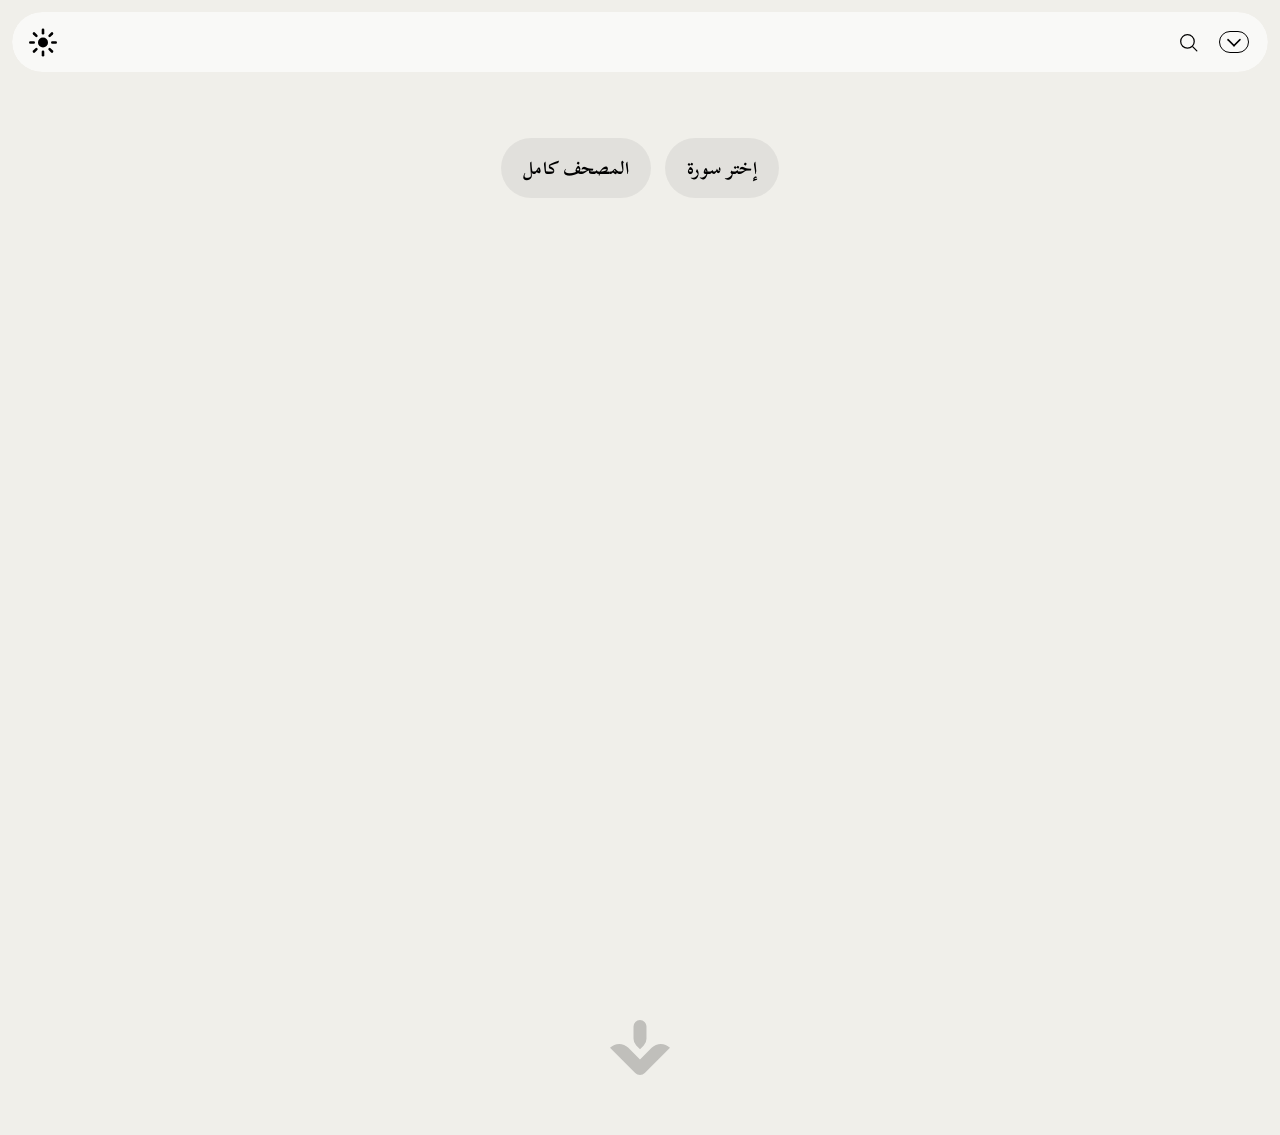
<file: index.html>
<!DOCTYPE html>
<html lang="ar" dir="rtl">
<head>
  <meta charset="UTF-8" />
  <link rel="icon" type="image/png" href="/images/favicon.png">
  <meta name="viewport" content="width=device-width, initial-scale=1.0" />

  
<title>Wahyollah | Read Quran Online</title>

<meta
  name="description"
  content="Read the Holy Quran online with Wahyollah. Explore Surahs, search verses, and read the complete Mushaf in a clean and distraction-free experience."
/>

<link rel="canonical" href="https://wahyollah.com/" />

<meta property="og:title" content="Wahyollah | Read Quran Online" />

<meta
  property="og:description"
  content="Read the Holy Quran online with Wahyollah. Explore Surahs, search verses, and read the complete Mushaf."
/>

<meta property="og:type" content="website" />
<meta property="og:url" content="https://wahyollah.com/" />

<meta
  property="og:image"
  content="https://wahyollah.com/images/preview.jpg"
/>

<meta name="twitter:card" content="summary_large_image" />

<meta
  name="twitter:title"
  content="Wahyollah | Read Quran Online"
/>

<meta
  name="twitter:description"
  content="Read the Holy Quran online with Wahyollah."
/>

<meta
  name="twitter:image"
  content="https://wahyollah.com/images/preview.jpg"
/>
  

<!-- Google Analytics -->
<script async src="https://www.googletagmanager.com/gtag/js?id=G-H089DSEM13"></script>
<script>
  window.dataLayer = window.dataLayer || [];
  function gtag(){dataLayer.push(arguments);}
  gtag('js', new Date());

  gtag('config', 'G-H089DSEM13');
</script>

  
  <script>
    (function () {
      try {
        var theme = localStorage.getItem("theme");
        var isNight = theme === "night";
        document.documentElement.classList.toggle("night-mode", isNight);

        var lang = localStorage.getItem("lang") || "ar";
        document.documentElement.setAttribute("data-lang", lang);
      } catch (e) {}
    })();
  </script>
  
  <link rel="stylesheet" href="css/main.css" />
  
</head>
<body data-lang-root data-surah="0">

<!-- HEADER -->

  <header class="main-header">

  <!-- TOP BAR (controls only) -->
  <div class="header-bar">
    
   <div class="header-controls">
     



   <button id="themeToggle" class="theme-toggle" type="button" aria-label="Toggle theme">
  <svg class="theme-icon" viewBox="0 0 30 29" aria-hidden="true">
    <circle class="theme-sun-center" cx="15" cy="14.5" r="5" />

    <g class="theme-ray theme-ray--top" transform="translate(15 5.2)">
      <rect class="theme-dot" x="-1.3" y="-1.3" width="2.6" height="2.6" rx="1.3" />
    </g>

    <g class="theme-ray theme-ray--top-right" transform="translate(21.6 7.9) rotate(45)">
      <rect class="theme-dot" x="-1.3" y="-1.3" width="2.6" height="2.6" rx="1.3" />
    </g>

    <g class="theme-ray theme-ray--right" transform="translate(24.3 14.5) rotate(90)">
      <rect class="theme-dot" x="-1.3" y="-1.3" width="2.6" height="2.6" rx="1.3" />
    </g>

    <g class="theme-ray theme-ray--bottom-right" transform="translate(21.6 21.1) rotate(135)">
      <rect class="theme-dot" x="-1.3" y="-1.3" width="2.6" height="2.6" rx="1.3" />
    </g>

    <g class="theme-ray theme-ray--bottom" transform="translate(15 23.8) rotate(180)">
      <rect class="theme-dot" x="-1.3" y="-1.3" width="2.6" height="2.6" rx="1.3" />
    </g>

    <g class="theme-ray theme-ray--bottom-left" transform="translate(8.4 21.1) rotate(225)">
      <rect class="theme-dot" x="-1.3" y="-1.3" width="2.6" height="2.6" rx="1.3" />
    </g>

    <g class="theme-ray theme-ray--left" transform="translate(5.7 14.5) rotate(270)">
      <rect class="theme-dot" x="-1.3" y="-1.3" width="2.6" height="2.6" rx="1.3" />
    </g>

    <g class="theme-ray theme-ray--top-left" transform="translate(8.4 7.9) rotate(315)">
      <rect class="theme-dot" x="-1.3" y="-1.3" width="2.6" height="2.6" rx="1.3" />
    </g>
  </svg>
</button>

     
   </div>

    
    <div class="header-left">
      <div class="lang-switch">
        <button data-lang="ar">AR</button>
        <button data-lang="en">EN</button>
        <button data-lang="tr">TR</button>
      </div>
    </div>

    <div class="header-right">

     <button id="searchToggle" class="search-toggle" aria-label="Search" aria-expanded="false" type="button">
       <svg class="search-icon" viewBox="0 0 24 24" aria-hidden="true">
         <circle cx="11" cy="11" r="6.5"></circle>
         <path d="M16.2 16.2 L20 20"></path>
       </svg>
     </button>
      
     <button class="menu-toggle" type="button" aria-label="Menu" aria-expanded="false">
       <svg class="chev" viewBox="0 0 24 24" aria-hidden="true">
         <!-- FULL X diagonals (the real full size) -->
         <path class="arm" pathLength="100" d="M6 8 L18 20" />
         <path class="arm" pathLength="100" d="M18 8 L6 20" />
       </svg>
     </button>
    </div>
  </div>

  <!-- MENU AREA (fills pill, not affected by header padding) -->
  <div id="menu-placeholder"></div>
    
  <div id="search-placeholder"></div>
    
</header>

  <!-- HOME CONTENT -->
<main class="home">
  <div class="home-actions">
    <button id="chooseSurahBtn" class="choose-surah-btn" type="button">
      إختر سورة
    </button>

    <button id="mushafBtn" class="choose-surah-btn" type="button">
   المصحف كامل
</button>
    
  </div>
</main>


<footer class="home-footer">
  <div class="home-footer-inner">

    <svg class="footer-logo" viewBox="0 0 997 913.63" aria-hidden="true">
      <path
        fill="currentColor"
        d="M539.93,738.58,346.43,545.09c-84.2-84.2-220.72-84.2-304.93,0h0L460.15,963.74a112.61,112.61,0,0,0,79.92,33.08h0a112.57,112.57,0,0,0,79.78-33.07L1038.5,545.09h0c-84.21-84.21-220.73-84.21-304.93,0L540,738.66"
        transform="translate(-41.5 -83.18)"
      />
      <path
        fill="currentColor"
        d="M539.93,567.88l.07.07,62.38-62.38A155.06,155.06,0,0,0,647.8,395.93V193.11c0-60.44-49.47-111.06-109.9-109.91A107.8,107.8,0,0,0,432.2,191v205a155.06,155.06,0,0,0,45.42,109.64Z"
        transform="translate(-41.5 -83.18)"
      />
    </svg>

  </div>
</footer>



  <!-- SCRIPTS -->
  <script src="js/config.js"></script>
  <script src="js/i18n.js"></script>
  <script src="js/menu.js"></script>
  <script src="js/api.js"></script>
  <script src="js/arabic-normalizer.js"></script>
  <script src="js/search.js"></script>
  <script src="js/theme.js"></script>
  <script src="script.js"></script>

  
</body>
</html>
</file>
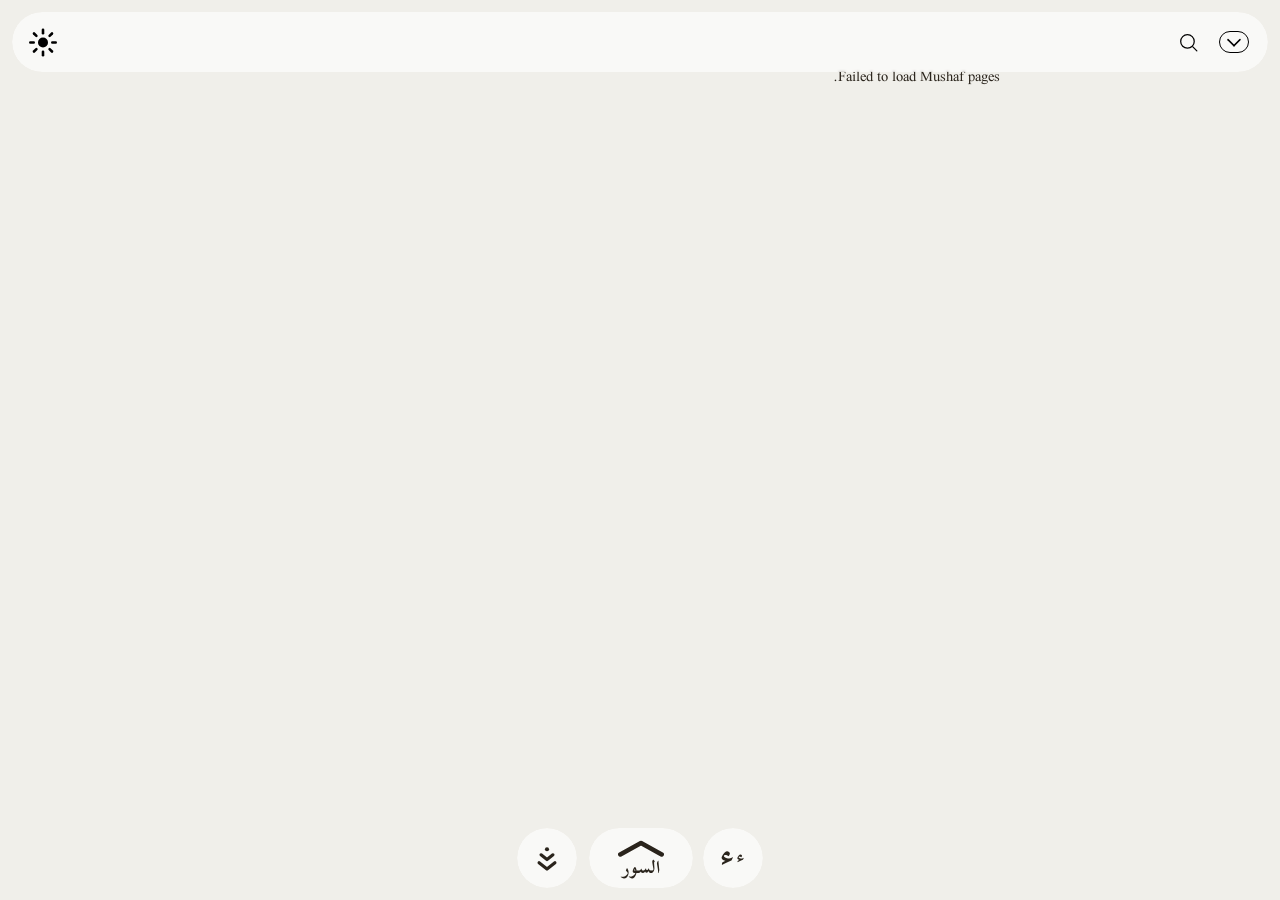
<file: mushaf.html>
<!DOCTYPE html>
<html lang="ar" dir="rtl">
<head>
  <meta charset="UTF-8" />
  <link rel="icon" type="image/png" href="/images/favicon.png">
  <meta name="viewport" content="width=device-width, initial-scale=1.0" />
  
<title>Wahyollah | Complete Mushaf</title>

<meta
  name="description"
  content="Read the complete Mushaf online with a smooth and focused Quran reading experience."
/>

<link rel="canonical" href="https://wahyollah.com/mushaf.html" />

<meta property="og:title" content="Wahyollah | Complete Mushaf" />

<meta
  property="og:description"
  content="Read the complete Mushaf online with a smooth and focused Quran reading experience."
/>

<meta property="og:type" content="website" />
<meta property="og:url" content="https://wahyollah.com/mushaf.html" />

<meta
  property="og:image"
  content="https://wahyollah.com/images/preview.jpg"
/>

<meta name="twitter:card" content="summary_large_image" />

<meta
  name="twitter:title"
  content="Wahyollah | Complete Mushaf"
/>

<meta
  name="twitter:description"
  content="Read the complete Mushaf online with a smooth and focused Quran reading experience."
/>

<meta
  name="twitter:image"
  content="https://wahyollah.com/images/preview.jpg"
/>


<!-- Google Analytics -->
<script async src="https://www.googletagmanager.com/gtag/js?id=G-H089DSEM13"></script>
<script>
  window.dataLayer = window.dataLayer || [];
  function gtag(){dataLayer.push(arguments);}
  gtag('js', new Date());

  gtag('config', 'G-H089DSEM13');
</script>
  
  
  <script>
    (function () {
      try {
        var theme = localStorage.getItem("theme");
        var isNight = theme === "night";
        document.documentElement.classList.toggle("night-mode", isNight);

        var lang = localStorage.getItem("lang") || "ar";
        document.documentElement.setAttribute("data-lang", lang);
      } catch (e) {}
    })();
  </script>

  <link rel="stylesheet" href="css/main.css" />
</head>

<body data-lang-root data-surah="1" data-page-type="mushaf">

  <header class="main-header">

    <div class="header-bar">

      <div class="header-controls">
          <button id="themeToggle" class="theme-toggle" type="button" aria-label="Toggle theme">
  <svg class="theme-icon" viewBox="0 0 30 29" aria-hidden="true">
    <circle class="theme-sun-center" cx="15" cy="14.5" r="5" />

    <g class="theme-ray theme-ray--top" transform="translate(15 5.2)">
      <rect class="theme-dot" x="-1.3" y="-1.3" width="2.6" height="2.6" rx="1.3" />
    </g>

    <g class="theme-ray theme-ray--top-right" transform="translate(21.6 7.9) rotate(45)">
      <rect class="theme-dot" x="-1.3" y="-1.3" width="2.6" height="2.6" rx="1.3" />
    </g>

    <g class="theme-ray theme-ray--right" transform="translate(24.3 14.5) rotate(90)">
      <rect class="theme-dot" x="-1.3" y="-1.3" width="2.6" height="2.6" rx="1.3" />
    </g>

    <g class="theme-ray theme-ray--bottom-right" transform="translate(21.6 21.1) rotate(135)">
      <rect class="theme-dot" x="-1.3" y="-1.3" width="2.6" height="2.6" rx="1.3" />
    </g>

    <g class="theme-ray theme-ray--bottom" transform="translate(15 23.8) rotate(180)">
      <rect class="theme-dot" x="-1.3" y="-1.3" width="2.6" height="2.6" rx="1.3" />
    </g>

    <g class="theme-ray theme-ray--bottom-left" transform="translate(8.4 21.1) rotate(225)">
      <rect class="theme-dot" x="-1.3" y="-1.3" width="2.6" height="2.6" rx="1.3" />
    </g>

    <g class="theme-ray theme-ray--left" transform="translate(5.7 14.5) rotate(270)">
      <rect class="theme-dot" x="-1.3" y="-1.3" width="2.6" height="2.6" rx="1.3" />
    </g>

    <g class="theme-ray theme-ray--top-left" transform="translate(8.4 7.9) rotate(315)">
      <rect class="theme-dot" x="-1.3" y="-1.3" width="2.6" height="2.6" rx="1.3" />
    </g>
  </svg>
</button>
      </div>





<a href="/" class="menu-overlay-home" aria-label="Home">
  <svg class="home-icon" viewBox="0 0 30 29" aria-hidden="true">
    <defs>
      <mask id="homeCutoutMask">
        <rect width="30" height="29" fill="white" />

        <path
          fill="black"
          transform="translate(15 14.5) scale(1.3) translate(-15 -13.8)"
          d="
            M10.25 9.95
            L13.2 7.72
            C14.25 6.92 15.75 6.92 16.8 7.72
            L19.75 9.95
            C20.57 10.57 21.04 11.55 21.04 12.58
            V17.94
            C21.04 19.11 20.09 20.06 18.92 20.06
            H17.14
            V16.36
            A2.14 2.14 0 0 0 12.86 16.36
            V20.06
            H11.08
            C9.91 20.06 8.96 19.11 8.96 17.94
            V12.58
            C8.96 11.55 9.43 10.57 10.25 9.95
            Z
          "
        />
      </mask>
    </defs>

    <path
      fill="currentColor"
      mask="url(#homeCutoutMask)"
      d="
        M11 0.5
        H19
        C25.3513 0.5 29.5 4.64873 29.5 11
        V18
        C29.5 24.3513 25.3513 28.5 19 28.5
        H11
        C4.64873 28.5 0.5 24.3513 0.5 18
        V11
        C0.5 4.64873 4.64873 0.5 11 0.5
        Z
      "
    />
  </svg>
</a>









      

      <div id="nav-surah-title" class="nav-surah-title"></div>

      <div class="header-left">
        <div class="lang-switch">
          <button data-lang="ar">AR</button>
          <button data-lang="en">EN</button>
          <button data-lang="tr">TR</button>
        </div>
      </div>

      <div class="header-right">
        <button id="searchToggle" class="search-toggle" aria-label="Search" aria-expanded="false" type="button">
          <svg class="search-icon" viewBox="0 0 24 24" aria-hidden="true">
            <circle cx="11" cy="11" r="6.5"></circle>
            <path d="M16.2 16.2 L20 20"></path>
          </svg>
        </button>

        <button class="menu-toggle" type="button" aria-label="Menu" aria-expanded="false">
          <svg class="chev" viewBox="0 0 24 24" aria-hidden="true">
            <path class="arm" pathLength="100" d="M6 8 L18 20" />
            <path class="arm" pathLength="100" d="M18 8 L6 20" />
          </svg>
        </button>
      </div>

    </div>

    <div id="menu-placeholder"></div>
    <div id="search-placeholder"></div>

  </header>

  <main class="mushaf-container">
    <div id="mushaf-top-spacer"></div>
    <div id="mushaf-pages"></div>
    <div id="mushaf-bottom-spacer"></div>
  </main>

<div class="surah-bottom-controls">
  <div class="auto-scroll-bar">
    <button id="autoScrollBtn" class="auto-scroll-btn" type="button" aria-pressed="false" aria-label="Auto scroll">
      <svg class="auto-icon" viewBox="0 0 24 24" aria-hidden="true">
        <rect class="auto-dot" x="10.7" y="5.2" width="2.6" height="2.6" rx="1.3" fill="currentColor" />
        <path class="auto-chev auto-thin" d="M8.25 10 L12 13 L15.75 10" />
        <path class="auto-chev auto-mid" d="M7 15 L12 19 L17 15" />
      </svg>
    </button>
  </div>

  
<div class="mushaf-bottom-right">

  
<div class="font-size-pill" id="fontSizePill" aria-label="Quran font size">
  <button
    id="fontSizeTrigger"
    class="font-size-trigger"
    type="button"
    aria-label="Open font size menu"
    aria-expanded="false"
  >
  <span class="font-size-trigger-large">ء</span>


    
</button>

  <div class="font-size-menu" aria-label="Choose Quran font size">
    <button class="font-size-btn font-size-btn--xs" type="button" data-font-size-option="xsmall">ء</button>
    <button class="font-size-btn font-size-btn--sm" type="button" data-font-size-option="small">ء</button>
    <button class="font-size-btn font-size-btn--md is-active" type="button" data-font-size-option="normal">ء</button>
    <button class="font-size-btn font-size-btn--lg" type="button" data-font-size-option="large">ء</button>
    <button class="font-size-btn font-size-btn--xl" type="button" data-font-size-option="xlarge">ء</button>
  </div>
</div>


<div class="mushaf-surah-pill" id="mushafSurahPill">
  <a
    id="mushafNextSurahBtn"
    class="surah-bottom-pill mushaf-next-surah-btn"
    href="javascript:void(0)"
    aria-expanded="false"
  >

    
<span class="fihris-icon" aria-hidden="true">
  <svg class="fihris-chevron-svg" viewBox="0 0 40 16">
    <path d="M2 11 L20 1 L38 11">
      <animate
        id="fihrisChevronOpen"
        attributeName="d"
        begin="indefinite"
        dur="450ms"
        fill="freeze"
        calcMode="spline"
        keyTimes="0;1"
        keySplines="0.22 1 0.36 1"
        from="M2 11 L20 1 L38 11"
        to="M2 1 L20 11 L38 1"
      />
      <animate
        id="fihrisChevronClose"
        attributeName="d"
        begin="indefinite"
        dur="450ms"
        fill="freeze"
        calcMode="spline"
        keyTimes="0;1"
        keySplines="0.22 1 0.36 1"
        from="M2 1 L20 11 L38 1"
        to="M2 11 L20 1 L38 11"
      />
    </path>
  </svg>
</span>


    

<span class="fihris-label">السور</span>
  </a>

  <div id="mushafSurahPicker" class="mushaf-surah-picker" aria-hidden="true">
    <div id="mushafSurahPickerList" class="mushaf-surah-picker-list"></div>
  </div>
</div>

</div>
</div>


  <script src="js/config.js"></script>
  <script src="js/i18n.js"></script>
  <script src="js/menu.js"></script>
  <script src="js/theme.js"></script>
  <script src="js/api.js"></script>
  <script src="js/arabic-normalizer.js"></script>
  <script src="js/search.js"></script>
  <script src="js/mushaf.js"></script>
  <script src="js/auto-scroll.js"></script>
  <script src="js/font-size-control.js"></script>
  <script src="script.js"></script>

</body>
</html>

<!-- rebuild trigger -->
</file>
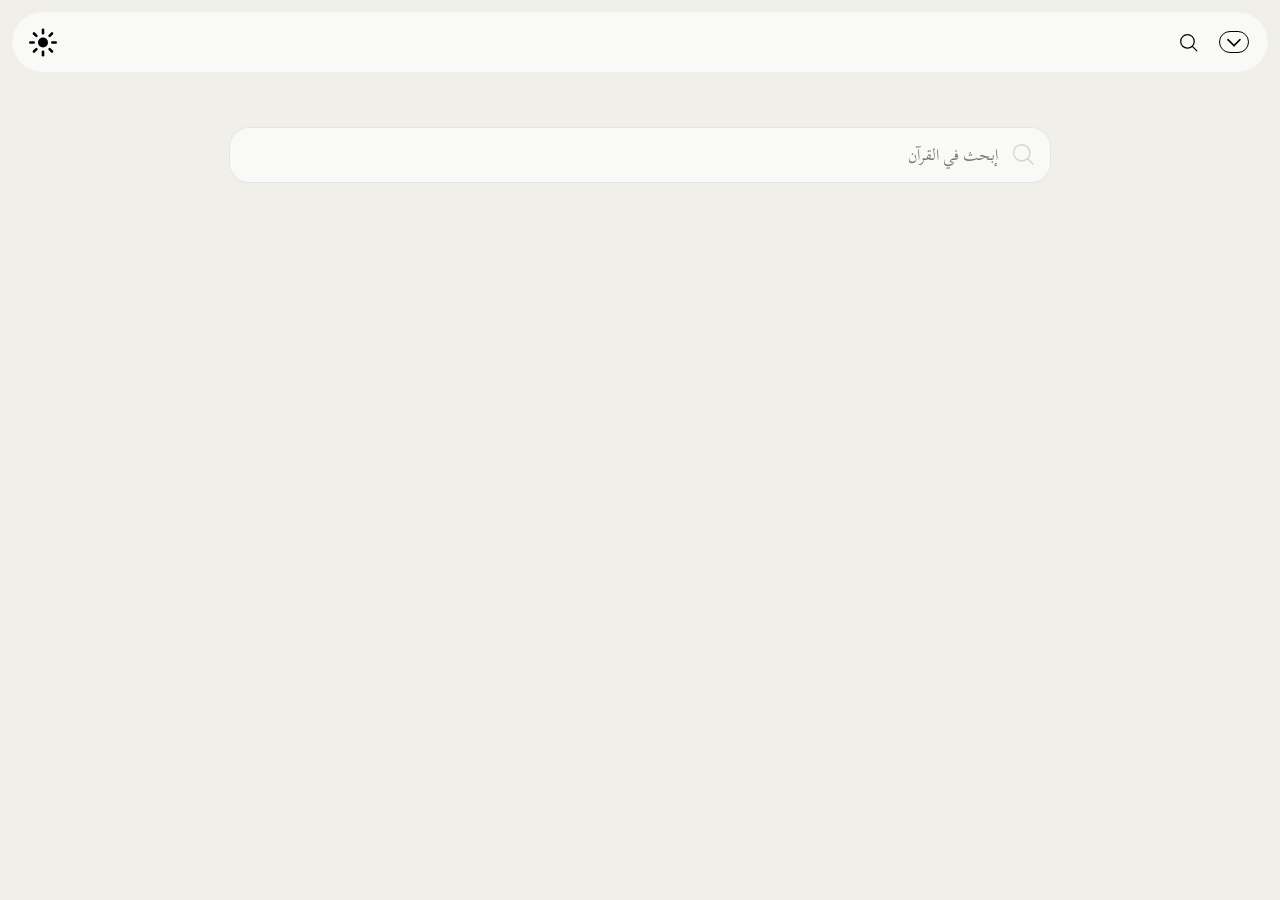
<file: search.html>
<!DOCTYPE html>
<html lang="ar" dir="rtl">
<head>
  <meta charset="UTF-8" />
  <link rel="icon" type="image/png" href="/images/favicon.png">
  <meta name="viewport" content="width=device-width, initial-scale=1.0" />
  
<title>Wahyollah | Quran Search</title>

<meta
  name="description"
  content="Search Quran verses and Surahs quickly and accurately with Wahyollah."
/>

<link rel="canonical" href="https://wahyollah.com/search.html" />

<meta property="og:title" content="Wahyollah | Quran Search" />

<meta
  property="og:description"
  content="Search Quran verses and Surahs quickly and accurately with Wahyollah."
/>

<meta property="og:type" content="website" />
<meta property="og:url" content="https://wahyollah.com/search.html" />

<meta
  property="og:image"
  content="https://wahyollah.com/images/preview.jpg"
/>

<meta name="twitter:card" content="summary_large_image" />

<meta
  name="twitter:title"
  content="Wahyollah | Quran Search"
/>

<meta
  name="twitter:description"
  content="Search Quran verses and Surahs quickly and accurately with Wahyollah."
/>

<meta
  name="twitter:image"
  content="https://wahyollah.com/images/preview.jpg"
/>


<!-- Google Analytics -->
<script async src="https://www.googletagmanager.com/gtag/js?id=G-H089DSEM13"></script>
<script>
  window.dataLayer = window.dataLayer || [];
  function gtag(){dataLayer.push(arguments);}
  gtag('js', new Date());

  gtag('config', 'G-H089DSEM13');
</script>


  
  <script>
    (function () {
      try {
        var theme = localStorage.getItem("theme");
        var isNight = theme === "night";
        document.documentElement.classList.toggle("night-mode", isNight);

        var lang = localStorage.getItem("lang") || "ar";
        document.documentElement.setAttribute("data-lang", lang);
      } catch (e) {}
    })();
  </script>

  <link rel="stylesheet" href="css/main.css" />
</head>

<body data-lang-root>

  <!-- HEADER -->
  <header class="main-header">

    <!-- TOP BAR (controls only) -->
    <div class="header-bar">

      <div class="header-controls">
          <button id="themeToggle" class="theme-toggle" type="button" aria-label="Toggle theme">
  <svg class="theme-icon" viewBox="0 0 30 29" aria-hidden="true">
    <circle class="theme-sun-center" cx="15" cy="14.5" r="5" />
    

    <g class="theme-ray theme-ray--top" transform="translate(15 5.2)">
      <rect class="theme-dot" x="-1.3" y="-1.3" width="2.6" height="2.6" rx="1.3" />
    </g>

    <g class="theme-ray theme-ray--top-right" transform="translate(21.6 7.9) rotate(45)">
      <rect class="theme-dot" x="-1.3" y="-1.3" width="2.6" height="2.6" rx="1.3" />
    </g>

    <g class="theme-ray theme-ray--right" transform="translate(24.3 14.5) rotate(90)">
      <rect class="theme-dot" x="-1.3" y="-1.3" width="2.6" height="2.6" rx="1.3" />
    </g>

    <g class="theme-ray theme-ray--bottom-right" transform="translate(21.6 21.1) rotate(135)">
      <rect class="theme-dot" x="-1.3" y="-1.3" width="2.6" height="2.6" rx="1.3" />
    </g>

    <g class="theme-ray theme-ray--bottom" transform="translate(15 23.8) rotate(180)">
      <rect class="theme-dot" x="-1.3" y="-1.3" width="2.6" height="2.6" rx="1.3" />
    </g>

    <g class="theme-ray theme-ray--bottom-left" transform="translate(8.4 21.1) rotate(225)">
      <rect class="theme-dot" x="-1.3" y="-1.3" width="2.6" height="2.6" rx="1.3" />
    </g>

    <g class="theme-ray theme-ray--left" transform="translate(5.7 14.5) rotate(270)">
      <rect class="theme-dot" x="-1.3" y="-1.3" width="2.6" height="2.6" rx="1.3" />
    </g>

    <g class="theme-ray theme-ray--top-left" transform="translate(8.4 7.9) rotate(315)">
      <rect class="theme-dot" x="-1.3" y="-1.3" width="2.6" height="2.6" rx="1.3" />
    </g>
  </svg>
</button>
      </div>









<a href="/" class="menu-overlay-home" aria-label="Home">
  <svg class="home-icon" viewBox="0 0 30 29" aria-hidden="true">
    <defs>
      <mask id="homeCutoutMask">
        <rect width="30" height="29" fill="white" />

        <path
          fill="black"
          transform="translate(15 14.5) scale(1.3) translate(-15 -13.8)"
          d="
            M10.25 9.95
            L13.2 7.72
            C14.25 6.92 15.75 6.92 16.8 7.72
            L19.75 9.95
            C20.57 10.57 21.04 11.55 21.04 12.58
            V17.94
            C21.04 19.11 20.09 20.06 18.92 20.06
            H17.14
            V16.36
            A2.14 2.14 0 0 0 12.86 16.36
            V20.06
            H11.08
            C9.91 20.06 8.96 19.11 8.96 17.94
            V12.58
            C8.96 11.55 9.43 10.57 10.25 9.95
            Z
          "
        />
      </mask>
    </defs>

    <path
      fill="currentColor"
      mask="url(#homeCutoutMask)"
      d="
        M11 0.5
        H19
        C25.3513 0.5 29.5 4.64873 29.5 11
        V18
        C29.5 24.3513 25.3513 28.5 19 28.5
        H11
        C4.64873 28.5 0.5 24.3513 0.5 18
        V11
        C0.5 4.64873 4.64873 0.5 11 0.5
        Z
      "
    />
  </svg>
</a>








      

      <div class="header-left">
        <div class="lang-switch">
          <button data-lang="ar">AR</button>
          <button data-lang="en">EN</button>
          <button data-lang="tr">TR</button>
        </div>
      </div>

      <div class="header-right">

        <button id="searchToggle" class="search-toggle" aria-label="Search" aria-expanded="false" type="button">
          <svg class="search-icon" viewBox="0 0 24 24" aria-hidden="true">
            <circle cx="11" cy="11" r="6.5"></circle>
            <path d="M16.2 16.2 L20 20"></path>
          </svg>
        </button>

        <button class="menu-toggle" type="button" aria-label="Menu" aria-expanded="false">
          <svg class="chev" viewBox="0 0 24 24" aria-hidden="true">
            <path class="arm" pathLength="100" d="M6 8 L18 20" />
            <path class="arm" pathLength="100" d="M18 8 L6 20" />
          </svg>
        </button>
      </div>
    </div>

    <!-- MENU AREA -->
    <div id="menu-placeholder"></div>

    <div id="search-placeholder"></div>

  </header>

  <!-- SEARCH PAGE CONTENT -->
  <main class="search-page">
    
<div class="search-page-header">
  <h1 class="search-page-title" data-i18n="search_page_title"></h1>
  <p class="search-page-subtitle" id="search-page-query"></p>
</div>

<div class="search-page-input-wrap">
  <div class="search-input-wrap" dir="rtl">
    <input
      id="searchPageInput"
      class="search-input"
      type="search"
      autocomplete="off"
      spellcheck="false"
      data-i18n-placeholder="search_placeholder"
      data-i18n-aria-label="search_aria_label"
    />
    <button
      type="button"
      class="search-submit"
      id="searchPageSubmit"
      aria-label="Search"
      aria-disabled="true"
      disabled
    >
      <svg class="search-submit-icon" viewBox="0 0 24 24" aria-hidden="true">
        <circle cx="11" cy="11" r="6.5"></circle>
        <path d="M16.2 16.2 L20 20"></path>
      </svg>
    </button>
  </div>
</div>

<div id="search-page-results" class="search-page-results"></div>
    
  </main>

  <!-- SCRIPTS -->
  <script src="js/config.js"></script>
  <script src="js/i18n.js"></script>
  <script src="js/menu.js"></script>
  <script src="js/arabic-normalizer.js"></script>
  <script src="js/search.js"></script>
  <script src="js/theme.js"></script>
  <script src="js/api.js"></script>
  <script src="js/search-page.js"></script>
  <script src="script.js"></script>

</body>
</html>
</file>
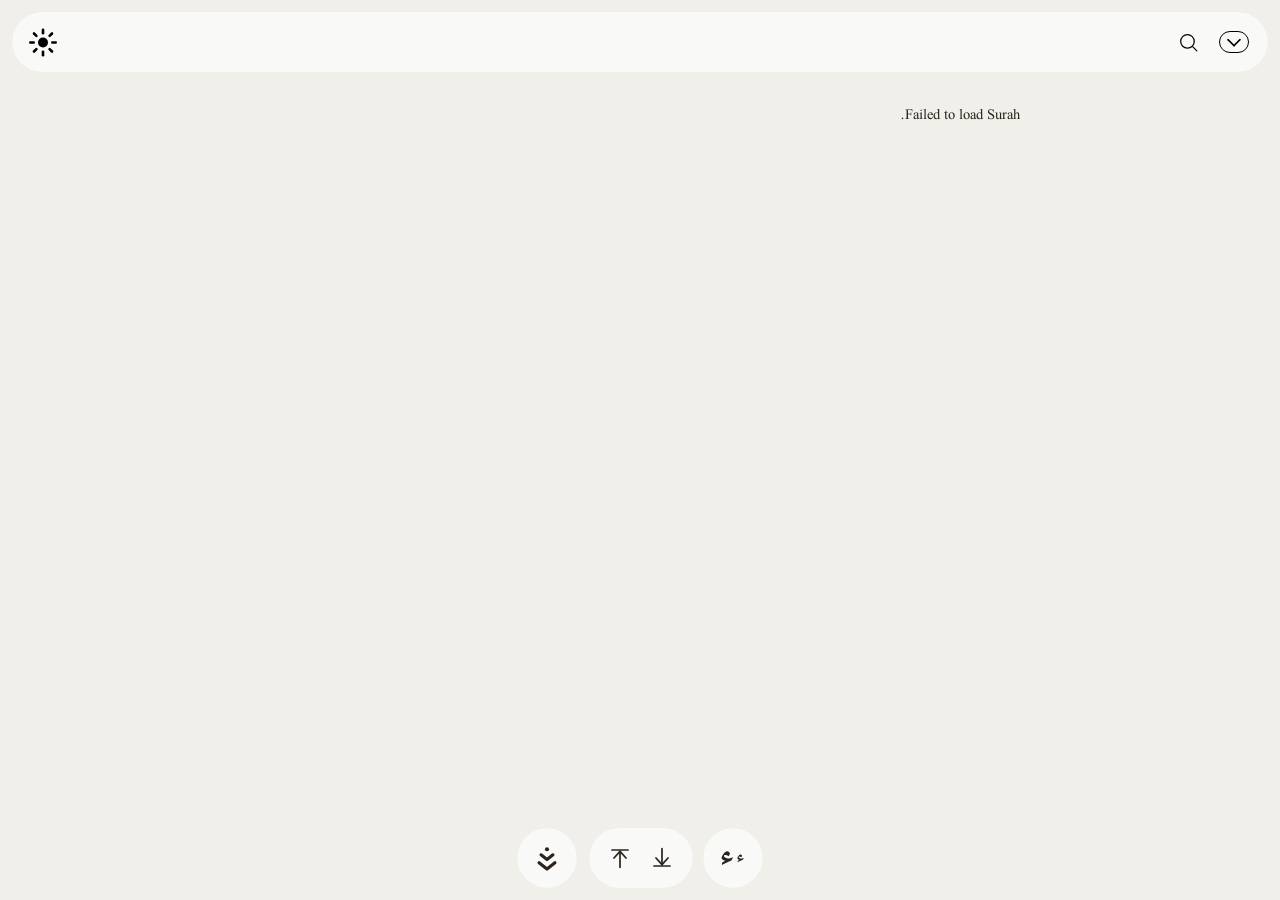
<file: surah.html>
<!DOCTYPE html>
<html lang="ar" dir="rtl">
<head>
  <meta charset="UTF-8" />
  <link rel="icon" type="image/png" href="/images/favicon.png">
  <meta name="viewport" content="width=device-width, initial-scale=1.0" />
  
<title>Wahyollah | Read Surah</title>

<meta
  name="description"
  content="Read and explore Quran Surahs with an elegant and distraction-free reading interface."
/>

<link rel="canonical" href="https://wahyollah.com/surah.html" />

<meta property="og:title" content="Wahyollah | Quran Surahs" />

<meta
  property="og:description"
  content="Read and explore Quran Surahs with an elegant and distraction-free reading interface."
/>

<meta property="og:type" content="website" />
<meta property="og:url" content="https://wahyollah.com/surah.html" />

<meta
  property="og:image"
  content="https://wahyollah.com/images/preview.jpg"
/>

<meta name="twitter:card" content="summary_large_image" />

<meta
  name="twitter:title"
  content="Wahyollah | Quran Surahs"
/>

<meta
  name="twitter:description"
  content="Read and explore Quran Surahs with an elegant and distraction-free reading interface."
/>

<meta
  name="twitter:image"
  content="https://wahyollah.com/images/preview.jpg"
/>


<!-- Google Analytics -->
<script async src="https://www.googletagmanager.com/gtag/js?id=G-H089DSEM13"></script>
<script>
  window.dataLayer = window.dataLayer || [];
  function gtag(){dataLayer.push(arguments);}
  gtag('js', new Date());

  gtag('config', 'G-H089DSEM13');
</script>

  
  <script>
    (function () {
      try {
        var theme = localStorage.getItem("theme");
        var isNight = theme === "night";
        document.documentElement.classList.toggle("night-mode", isNight);

        var lang = localStorage.getItem("lang") || "ar";
        document.documentElement.setAttribute("data-lang", lang);
      } catch (e) {}
    })();
  </script>
  
  <link rel="stylesheet" href="css/main.css" />
</head>

<body data-lang-root>

  <!-- HEADER -->
  
<header class="main-header">

  <!-- TOP BAR (controls only) -->
  <div class="header-bar">
    
   <div class="header-controls">
       <button id="themeToggle" class="theme-toggle" type="button" aria-label="Toggle theme">
  <svg class="theme-icon" viewBox="0 0 30 29" aria-hidden="true">
    <circle class="theme-sun-center" cx="15" cy="14.5" r="5" />

    <g class="theme-ray theme-ray--top" transform="translate(15 5.2)">
      <rect class="theme-dot" x="-1.3" y="-1.3" width="2.6" height="2.6" rx="1.3" />
    </g>

    <g class="theme-ray theme-ray--top-right" transform="translate(21.6 7.9) rotate(45)">
      <rect class="theme-dot" x="-1.3" y="-1.3" width="2.6" height="2.6" rx="1.3" />
    </g>

    <g class="theme-ray theme-ray--right" transform="translate(24.3 14.5) rotate(90)">
      <rect class="theme-dot" x="-1.3" y="-1.3" width="2.6" height="2.6" rx="1.3" />
    </g>

    <g class="theme-ray theme-ray--bottom-right" transform="translate(21.6 21.1) rotate(135)">
      <rect class="theme-dot" x="-1.3" y="-1.3" width="2.6" height="2.6" rx="1.3" />
    </g>

    <g class="theme-ray theme-ray--bottom" transform="translate(15 23.8) rotate(180)">
      <rect class="theme-dot" x="-1.3" y="-1.3" width="2.6" height="2.6" rx="1.3" />
    </g>

    <g class="theme-ray theme-ray--bottom-left" transform="translate(8.4 21.1) rotate(225)">
      <rect class="theme-dot" x="-1.3" y="-1.3" width="2.6" height="2.6" rx="1.3" />
    </g>

    <g class="theme-ray theme-ray--left" transform="translate(5.7 14.5) rotate(270)">
      <rect class="theme-dot" x="-1.3" y="-1.3" width="2.6" height="2.6" rx="1.3" />
    </g>

    <g class="theme-ray theme-ray--top-left" transform="translate(8.4 7.9) rotate(315)">
      <rect class="theme-dot" x="-1.3" y="-1.3" width="2.6" height="2.6" rx="1.3" />
    </g>
  </svg>
</button> 
   </div>








<a href="/" class="menu-overlay-home" aria-label="Home">
  <svg class="home-icon" viewBox="0 0 30 29" aria-hidden="true">
    <defs>
      <mask id="homeCutoutMask">
        <rect width="30" height="29" fill="white" />

        <path
          fill="black"
          transform="translate(15 14.5) scale(1.3) translate(-15 -13.8)"
          d="
            M10.25 9.95
            L13.2 7.72
            C14.25 6.92 15.75 6.92 16.8 7.72
            L19.75 9.95
            C20.57 10.57 21.04 11.55 21.04 12.58
            V17.94
            C21.04 19.11 20.09 20.06 18.92 20.06
            H17.14
            V16.36
            A2.14 2.14 0 0 0 12.86 16.36
            V20.06
            H11.08
            C9.91 20.06 8.96 19.11 8.96 17.94
            V12.58
            C8.96 11.55 9.43 10.57 10.25 9.95
            Z
          "
        />
      </mask>
    </defs>

    <path
      fill="currentColor"
      mask="url(#homeCutoutMask)"
      d="
        M11 0.5
        H19
        C25.3513 0.5 29.5 4.64873 29.5 11
        V18
        C29.5 24.3513 25.3513 28.5 19 28.5
        H11
        C4.64873 28.5 0.5 24.3513 0.5 18
        V11
        C0.5 4.64873 4.64873 0.5 11 0.5
        Z
      "
    />
  </svg>
</a>









    
   <div id="nav-surah-title" class="nav-surah-title"></div>

    <div class="header-left">

      
      <div class="lang-switch">
        <button data-lang="ar">AR</button>
        <button data-lang="en">EN</button>
        <button data-lang="tr">TR</button>
      </div>
    </div>

    <div class="header-right">

     <button id="searchToggle" class="search-toggle" aria-label="Search" aria-expanded="false" type="button">
       <svg class="search-icon" viewBox="0 0 24 24" aria-hidden="true">
         <circle cx="11" cy="11" r="6.5"></circle>
         <path d="M16.2 16.2 L20 20"></path>
       </svg>
     </button>

      
     <button class="menu-toggle" type="button" aria-label="Menu" aria-expanded="false">
       <svg class="chev" viewBox="0 0 24 24" aria-hidden="true">
         <!-- FULL X diagonals (the real full size) -->
         <path class="arm" pathLength="100" d="M6 8 L18 20" />
         <path class="arm" pathLength="100" d="M18 8 L6 20" />
       </svg>
     </button>
    </div>
  </div>

  <!-- MENU AREA (fills pill, not affected by header padding) -->
  <div id="menu-placeholder"></div>
  
  <div id="search-placeholder"></div>

  
</header>
  
  <!-- SURAH CONTENT -->
<main class="surah-container">
  <div id="surah-header"></div>
  <div id="quran-mode-switch"></div>
  <div id="surah-content"></div>
</main>


  

  <div class="surah-bottom-controls" aria-hidden="false">
    <div class="surah-bottom-left">
      <button
        id="leftUtilityBtn"
        class="left-utility-btn"
        type="button"
        aria-label="Left utility button"
      ></button>
    </div>


    
<div class="surah-bottom-right">

  <div class="surah-bottom-pill">
    <button
      id="scrollToTopBtn"
      class="surah-bottom-pill-btn surah-bottom-pill-btn--top"
      type="button"
      aria-label="Scroll to top"
    >
<svg class="surah-bottom-pill-icon" viewBox="0 0 24 24" aria-hidden="true">
  <line x1="6" y1="6" x2="18" y2="6"></line>
  <line x1="12" y1="19" x2="12" y2="7"></line>
  <path d="M7.5 12 L12 7 L16.5 12"></path>
</svg>
    </button>

    <button
      id="scrollToBottomBtn"
      class="surah-bottom-pill-btn surah-bottom-pill-btn--bottom"
      type="button"
      aria-label="Scroll to bottom"
    >
<svg class="surah-bottom-pill-icon" viewBox="0 0 24 24" aria-hidden="true">
  <line x1="12" y1="5" x2="12" y2="17"></line>
  <path d="M7.5 12 L12 17 L16.5 12"></path>
  <line x1="6" y1="18" x2="18" y2="18"></line>
</svg>
    </button>
  </div>

  <div class="font-size-pill" id="fontSizePill" aria-label="Quran font size">
<button
  id="fontSizeTrigger"
  class="font-size-trigger"
  type="button"
  aria-label="Open font size menu"
  aria-expanded="false"
>
  <span class="font-size-trigger-large">ء</span>

  <svg class="font-size-close-icon" viewBox="0 0 24 24" aria-hidden="true">
    <path d="M6 8 L18 20" />
    <path d="M18 8 L6 20" />
  </svg>
</button>

    <div class="font-size-menu" aria-label="Choose Quran font size">
      <button class="font-size-btn font-size-btn--xs" type="button" data-font-size-option="xsmall">ء</button>
      <button class="font-size-btn font-size-btn--sm" type="button" data-font-size-option="small">ء</button>
      <button class="font-size-btn font-size-btn--md is-active" type="button" data-font-size-option="normal">ء</button>
      <button class="font-size-btn font-size-btn--lg" type="button" data-font-size-option="large">ء</button>
      <button class="font-size-btn font-size-btn--xl" type="button" data-font-size-option="xlarge">ء</button>
    </div>
  </div>

</div>

    <div class="auto-scroll-bar">
      <button id="autoScrollBtn" class="auto-scroll-btn" type="button" aria-pressed="false" aria-label="Auto scroll">
<svg class="auto-icon" viewBox="0 0 24 24" aria-hidden="true">

  <!-- Dot that expands upward without stretching -->
<rect class="auto-dot"
      x="10.7"
      y="5.2"
      width="2.6"
      height="2.6"
      rx="1.3"
      fill="currentColor" />
  
  <!-- Top Chevron -->
  <path class="auto-chev auto-thin"
        d="M8.25 10 L12 13 L15.75 10" />

  <!-- Middle Chevron -->
  <path class="auto-chev auto-mid"
        d="M7 15 L12 19 L17 15" />

</svg>
      </button>
    </div>
  </div>
  
  <!-- SCRIPTS -->
  <script src="js/config.js"></script>
  <script src="js/i18n.js"></script>
  <script src="js/menu.js"></script>
  <script src="js/theme.js"></script>
  <script src="js/api.js"></script>
  <script src="js/surah-engine.js"></script>
  <script src="js/auto-scroll.js"></script>
  <script src="js/font-size-control.js"></script>
  <script src="js/arabic-normalizer.js"></script>
  <script src="js/search.js"></script>
  <script src="script.js"></script>
  
</body>
</html>
</file>
<file: css/main.css>
/* ========================================
   IMPORTS
======================================== */

@import "./base/reset.css";
@import "./base/variables.css";

@import "./layout/header.css";

@import "./components/lang-switch.css";

/* Google Fonts */
@import url('https://fonts.googleapis.com/css2?family=Amiri+Quran&display=swap');
@import url('https://fonts.googleapis.com/css2?family=Scheherazade+New:wght@400;700&display=swap');
@import url('https://fonts.googleapis.com/css2?family=Comfortaa:wght@300;400;500&display=swap');



/* ========================================
   GLOBAL RESET
======================================== */
* {
  box-sizing: border-box;
  margin: 0;
  padding: 0;
}


html {
  scroll-behavior: auto;
}


/* ===============================
   BODY
   =============================== */

body {
  background: var(--page-bg);
   
  font-family: "Scheherazade New",
               "Amiri Quran",
               serif;
   
  color: var(--page-text);
  
  padding-top: 40px;
}




/* ===============================
   MENU CONTENT
   =============================== */
.menu-content {
  width: 100%;
}

/* MENU LIST */
.menu-content ul {
  list-style: none;
  padding: 0;
  margin: 0 auto;

  display: flex;
  flex-direction: column;
  gap: 10px;

  align-items: flex-end; /* ✅ THIS IS THE KEY */
   
  width: fit-content;
}

/* MENU ITEMS (PILLS) */
.menu-content a {
  display: inline-flex;
  align-items: center;     /* vertical centering */
  justify-content: flex-start; /* horizontal centering */
   
  padding-block: 12px;
  padding-inline: 10px;

  line-height: 1;
   
  background: #f2f2f2;

  border-radius: 20px;

  font-family: "Scheherazade New", sans-serif;
  font-size: 30px;
  font-weight: 700;

  color: #000;
  text-decoration: none;

  direction: rtl;
  text-align: right;
  white-space: nowrap;

  transition: background-color 0.3s ease,
              color 0.3s ease;
}

.menu-content a:not([aria-current="page"]):hover {
  background: #e8e8e8;
}

#main-menu {
  padding: 0;
  height: auto;
  overflow: visible;
  display: block;
}







.menu-overlay-home {
  position: absolute;
  left: 12px;
  top: 0;

  width: 44px;
  height: 44px;

  display: grid;
  place-items: center;

  color: var(--menu-icon-color);
  opacity: 0;
  pointer-events: none;

  z-index: 4;

  outline: none !important;
  box-shadow: none !important;
  -webkit-tap-highlight-color: transparent;
   
  transition:
    opacity 300ms ease 150ms,
    transform 300ms cubic-bezier(0.22, 1, 0.36, 1) 150ms;

  transform: translateY(0);
}

.menu-overlay-home:focus,
.menu-overlay-home:focus-visible,
.menu-overlay-home:active {
  outline: none !important;
  box-shadow: none !important;
}


body.menu-open .menu-overlay-home {
  opacity: 1;
  pointer-events: auto;
}

.menu-overlay-home .home-icon {
  width: 30px;
  height: 29px;
  display: block;
  fill: currentColor;
  transform: translateY(11.5px);
}

body:not(.menu-open) .menu-overlay-home {
  transition: none;
}


/* ========================================
   HOME
======================================== */

.home {
  min-height: calc(100vh - 40px);
  padding: 40px 24px;

  display: flex;
  align-items: flex-start;
  justify-content: center;
  text-align: center;

  padding-top: 80px;
}

.home-title {
  font-size: 32px;
  margin-bottom: 16px;
}

.home-subtitle {
  font-size: 16px;
  color: #555;
  line-height: 1.6;
}

.home-actions {
  display: flex;
  flex-direction: row;
  align-items: center;
  justify-content: center;
  gap: 14px;
}








/* ========================================
   HOME BUTTONS (ALWAYS DARK)
======================================== */

.choose-surah-btn {
  display: inline-flex;
  align-items: center;
  justify-content: center;

  margin-top: 18px;
  padding: 12px 22px;
   
  height: var(--header-h);
  min-height: var(--header-h);

  border: none;
  border-radius: 999px;

  background: rgba(0, 0, 0, 0.06);
  color: #000000;

  font-family: "Scheherazade New", serif;
  font-size: 18px;
  font-weight: 700;
  letter-spacing: 0.01em;

  cursor: pointer;
  transition: background-color 0.2s ease, transform 0.15s ease;
  -webkit-tap-highlight-color: transparent;
}

html.night-mode .choose-surah-btn,
body.night-mode .choose-surah-btn {
  background: rgba(255, 255, 255, 0.14);
  color: #ffffff;
}

html.night-mode .choose-surah-btn:hover,
body.night-mode .choose-surah-btn:hover {
  background: rgba(255, 255, 255, 0.22);
}

.choose-surah-btn:hover {
  background: rgba(0, 0, 0, 0.085);
}

.choose-surah-btn:active {
  transform: translateY(1px);
}

.choose-surah-btn:focus,
.choose-surah-btn:focus-visible {
  outline: none;
  box-shadow: none;
}



/* ========================================
   SURAH PAGE
======================================== */

.surah-container {
  max-width: 800px;
  margin: 0 auto;
   
  margin-top: 0;
  padding: 40px 20px;

  padding-bottom: 110px;
   
  position: relative;
  z-index: 1;
}

.surah-header,
.surah-title {
  text-align: center;
}

.surah-title {
  margin-bottom: 20px;
}

.surah-title h1 {
  font-size: 40px;
  margin: 0;
}

.surah-meta {
  color: #777;
  margin-top: 10px;
  font-size: 14px;
}

.bismillah {
  text-align: center;
  font-family: 'Amiri Quran', serif;
  font-size: 22px;
  margin-bottom: 32px;
}

.ayah {
  text-align: justify;
  text-align-last: start;

  font-family: "Amiri Quran", serif;
  font-size: 24px;

  margin-bottom: 18px;
}

.ayah-text {
  line-height: 2.0;
  word-spacing: 0.2em;

  font-variant-ligatures: normal;
  font-feature-settings: "calt" 1, "liga" 1;
}



/* ========================================
   Quran Badges (Ayah + Page)
======================================== */

.q-badge {
  display: inline-flex;
  align-items: center;
  justify-content: center;

  height: 26px;
  min-width: 26px;
  padding: 0 5px;              /* symmetric padding */
   
  border-radius: 999px;
   
  font-family: "Scheherazade New", serif;
  font-size: 15px;
  line-height: 1;              /* important */
  font-weight: 700;

  white-space: nowrap;
  user-select: none;

  font-variant-numeric: tabular-nums;
  font-feature-settings: "tnum" 1;
}

.q-badge--ayah {
  margin-inline-start: 0;

  background: transparent;                 /* no fill */
  border: 1px solid currentColor;          /* stroke uses text color */
  color: inherit;                          /* same as ayah text */
}



/* ========================================
   QURAN MODE SWITCH
   Reading / Tajweed segmented control
======================================== */

#quran-mode-switch {
margin-bottom: 18px;
}

.quran-mode-switch {
  display: inline-flex;
  align-items: center;
  gap: 4px;
  padding: 4px;
  border-radius: 999px;
  background: rgba(0, 0, 0, 0.05);
}


.quran-mode-btn {
  min-width: 92px;
  height: 38px;
  padding: 0 16px;
  border: 0;
  border-radius: 999px;
  background: transparent;
  color: var(--page-text);
  font: inherit;
  cursor: pointer;
  transition: background-color 0.2s ease, color 0.2s ease;
  -webkit-tap-highlight-color: transparent;
}

.quran-mode-btn.is-active {
  background: rgba(0, 0, 0, 0.10);
}

html.night-mode .quran-mode-switch,
body.night-mode .quran-mode-switch {
  background: rgba(255, 255, 255, 0.08);
}

html.night-mode .quran-mode-btn,
body.night-mode .quran-mode-btn {
  color: #ffffff;
}

html.night-mode .quran-mode-btn.is-active,
body.night-mode .quran-mode-btn.is-active {
  background: rgba(255, 255, 255, 0.12);
}


/* ========================================
   TAJWEED MODE
   - Unicode tajweed rendering
   - Improved spacing and shaping
   - Applies only in tajweed mode
======================================== */

body[data-quran-mode="tajweed"] .ayah {
  align-items: baseline;
}

body[data-quran-mode="tajweed"] .ayah-text {
  display: inline;
  direction: rtl;
  unicode-bidi: plaintext;

  font-family: "Amiri Quran", serif;
  font-size: 1.08em;
  font-weight: 400;

  line-height: 2.35;
  letter-spacing: 0;
  word-spacing: 0.02em;

  white-space: normal;
  text-rendering: optimizeLegibility;
  font-kerning: normal;
  font-variant-ligatures: contextual common-ligatures;
  font-feature-settings: "calt" 1, "liga" 1, "kern" 1;

  -webkit-font-smoothing: antialiased;
  -moz-osx-font-smoothing: grayscale;
}

/* Tajweed tags returned by the API */
body[data-quran-mode="tajweed"] .ayah-text tajweed {
  display: inline;
  font: inherit;
  line-height: inherit;
  letter-spacing: inherit;
  word-spacing: inherit;
}

/* Quiet ayah ending markers inside tajweed markup */
body[data-quran-mode="tajweed"] .ayah-text .end {
  color: inherit;
}

/* Improve badge alignment next to taller tajweed text */
body[data-quran-mode="tajweed"] .q-badge--ayah {
  align-self: center;
}

/* Slightly tighter spacing on small screens so lines stay balanced */
@media (max-width: 768px) {
  body[data-quran-mode="tajweed"] .ayah-text {
    font-size: 1.03em;
    line-height: 2.2;
  }
}

/* ========================================
   TAJWEED COLORS — LIGHT MODE
======================================== */

body[data-quran-mode="tajweed"] .ayah-text tajweed.ham_wasl {
  color: #a16207;
}

body[data-quran-mode="tajweed"] .ayah-text tajweed.laam_shamsiyah {
  color: #9333ea;
}

body[data-quran-mode="tajweed"] .ayah-text tajweed.silent {
  color: #6b7280;
}

body[data-quran-mode="tajweed"] .ayah-text tajweed.ghunnah {
  color: #059669;
}

body[data-quran-mode="tajweed"] .ayah-text tajweed.idgham_wo_ghunnah {
  color: #7c3aed;
}

body[data-quran-mode="tajweed"] .ayah-text tajweed.idgham_wi_ghunnah {
  color: #0f766e;
}

body[data-quran-mode="tajweed"] .ayah-text tajweed.iqlab {
  color: #2563eb;
}

body[data-quran-mode="tajweed"] .ayah-text tajweed.ikhafa {
  color: #dc2626;
}

body[data-quran-mode="tajweed"] .ayah-text tajweed.madda_normal {
  color: #ea580c;
}

body[data-quran-mode="tajweed"] .ayah-text tajweed.madda_permissible {
  color: #d97706;
}

body[data-quran-mode="tajweed"] .ayah-text tajweed.madda_necessary {
  color: #b91c1c;
}

body[data-quran-mode="tajweed"] .ayah-text tajweed.qalaqah {
  color: #0891b2;
}


/* ========================================
   TAJWEED COLORS — DARK MODE
======================================== */

html.night-mode body[data-quran-mode="tajweed"] .ayah-text tajweed.ham_wasl,
body.night-mode body[data-quran-mode="tajweed"] .ayah-text tajweed.ham_wasl {
  color: #fbbf24;
}

html.night-mode body[data-quran-mode="tajweed"] .ayah-text tajweed.laam_shamsiyah,
body.night-mode body[data-quran-mode="tajweed"] .ayah-text tajweed.laam_shamsiyah {
  color: #d8b4fe;
}

html.night-mode body[data-quran-mode="tajweed"] .ayah-text tajweed.silent,
body.night-mode body[data-quran-mode="tajweed"] .ayah-text tajweed.silent {
  color: #9ca3af;
}

html.night-mode body[data-quran-mode="tajweed"] .ayah-text tajweed.ghunnah,
body.night-mode body[data-quran-mode="tajweed"] .ayah-text tajweed.ghunnah {
  color: #34d399;
}

html.night-mode body[data-quran-mode="tajweed"] .ayah-text tajweed.idgham_wo_ghunnah,
body.night-mode body[data-quran-mode="tajweed"] .ayah-text tajweed.idgham_wo_ghunnah {
  color: #c084fc;
}

html.night-mode body[data-quran-mode="tajweed"] .ayah-text tajweed.idgham_wi_ghunnah,
body.night-mode body[data-quran-mode="tajweed"] .ayah-text tajweed.idgham_wi_ghunnah {
  color: #2dd4bf;
}

html.night-mode body[data-quran-mode="tajweed"] .ayah-text tajweed.iqlab,
body.night-mode body[data-quran-mode="tajweed"] .ayah-text tajweed.iqlab {
  color: #60a5fa;
}

html.night-mode body[data-quran-mode="tajweed"] .ayah-text tajweed.ikhafa,
body.night-mode body[data-quran-mode="tajweed"] .ayah-text tajweed.ikhafa {
  color: #f87171;
}

html.night-mode body[data-quran-mode="tajweed"] .ayah-text tajweed.madda_normal,
body.night-mode body[data-quran-mode="tajweed"] .ayah-text tajweed.madda_normal {
  color: #fb923c;
}

html.night-mode body[data-quran-mode="tajweed"] .ayah-text tajweed.madda_permissible,
body.night-mode body[data-quran-mode="tajweed"] .ayah-text tajweed.madda_permissible {
  color: #fbbf24;
}

html.night-mode body[data-quran-mode="tajweed"] .ayah-text tajweed.madda_necessary,
body.night-mode body[data-quran-mode="tajweed"] .ayah-text tajweed.madda_necessary {
  color: #fca5a5;
}

html.night-mode body[data-quran-mode="tajweed"] .ayah-text tajweed.qalaqah,
body.night-mode body[data-quran-mode="tajweed"] .ayah-text tajweed.qalaqah {
  color: #67e8f9;
}


/* ===============================
   Mushaf page footer line
=============================== */

.mushaf-page-footer {
  display: flex;
  flex-direction: column;
  align-items: center;
  justify-content: center;
  width: 100%;

  /* this spacing is the “gap” you like above the page pill */
  margin-top: 18px;
  margin-bottom: 26px;

  /* this is EXACTLY the spacing between the pill and the line */
  gap: 18px;
}

.mushaf-page-footer::after {
  content: "";
  width: 100%;
  height: 1px;
  background: rgba(0, 0, 0, 0.12);
  border-radius: 999px;
}

html.night-mode .mushaf-page-footer::after,
body.night-mode .mushaf-page-footer::after {
  background: rgba(255, 255, 255, 0.16);
}


.q-badge--page {
  all: unset;

  display: block;
  margin-top: 32px;

  font-family: "Scheherazade New", serif;
  font-size: 25px;
  font-weight: 700;
  letter-spacing: 0.5px;
  line-height: 1;

  color: rgba(0, 0, 0, 0.75);
  opacity: 0.75;
  text-align: center;
}

html.night-mode .q-badge--page,
body.night-mode .q-badge--page {
  color: rgba(255, 255, 255, 0.88);
}




/* ===============================
   EASY READ MODE
   =============================== */

body.easy-read {
  font-family: "Scheherazade New",
               "Amiri Quran",
               serif;
}

body.easy-read .ayah {
  font-size: 1.6rem;
  line-height: 2.8;
  text-align: right;
}

body.easy-read .surah,
body.easy-read .surah-title {
  text-align: center;
}




/* ========================================
   STATE: MENU OPEN
======================================== */

/* LOCK SCROLL WHEN MENU OPEN */
body.menu-open,
body.search-open {
  position: fixed;
  width: 100%;
  overflow: hidden;
  touch-action: none;
}



/* ===============================
   NIGHT MODE
   =============================== */

/* Surah section */
body.night-mode .surah,
html.night-mode .surah {
  background: transparent;
}

/* Ayah text */
body.night-mode .ayah,
html.night-mode .ayah {
  color: #f1f1f1;
}

/* Menu pills */
body.night-mode .menu-content a,
html.night-mode .menu-content a {
  background: #1e1e1e;
  color: #f1f1f1;
}

body.night-mode .menu-content a:not([aria-current="page"]):hover,
html.night-mode .menu-content a:not([aria-current="page"]):hover {
  background: #333;
}

/* Home subtitle */
body.night-mode .home-subtitle,
html.night-mode .home-subtitle {
  color: #bbbbbb;
}




/* ===============================
   NIGHT MODE — LANG SWITCH
=============================== */

body.night-mode .lang-switch button,
html.night-mode .lang-switch button {
  background: #1e1e1e;
  border: 1px solid #333;
  color: #f1f1f1;
}

body.night-mode .lang-switch button:hover,
html.night-mode .lang-switch button:hover {
  background: #2a2a2a;
}

body.night-mode .lang-switch button.active,
html.night-mode .lang-switch button.active {
  background: #f1f1f1;
  color: #000000;
  border-color: #f1f1f1;
}

body.night-mode .lang-switch button:focus-visible,
html.night-mode .lang-switch button:focus-visible {
  box-shadow: 0 0 0 2px rgba(255, 255, 255, 0.25);
}

a:focus-visible,
button:focus-visible {
  outline: 2px solid #666;
  outline-offset: 3px;
}

@media (prefers-reduced-motion: reduce) {
  * {
    transition: none !important;
    scroll-behavior: auto !important;
  }
}

body,
.surah-container,
.menu-content a,
.search-input,
.surah-bottom-pill,
.auto-scroll-bar,
.font-size-pill,
.lang-switch button,
.next-surah-link,
.mushaf-surah-title,
.q-badge,
.mushaf-text .end {
  transition:
    background-color 420ms cubic-bezier(0.22, 1, 0.36, 1),
    color 420ms cubic-bezier(0.22, 1, 0.36, 1),
    border-color 420ms cubic-bezier(0.22, 1, 0.36, 1),
    fill 420ms cubic-bezier(0.22, 1, 0.36, 1),
    stroke 420ms cubic-bezier(0.22, 1, 0.36, 1),
    opacity 420ms cubic-bezier(0.22, 1, 0.36, 1);
}



body:not(.theme-ready) * {
  transition: none !important;
}

html:not(.theme-ready) * {
  transition: none !important;
}



.menu-content a[aria-current="page"] {
  background-color: #000;
  color: #fff;
}

body.night-mode .menu-content a[aria-current="page"],
html.night-mode .menu-content a[aria-current="page"] {
  background-color: #fff;
  color: #000;
}

.menu-content a:focus-visible {
  box-shadow: 0 0 0 2px rgba(0, 0, 0, 0.08);
  border-radius: 20px;
}

body.night-mode .menu-content a:focus-visible,
html.night-mode .menu-content a:focus-visible {
  box-shadow: 0 0 0 2px rgba(255, 255, 255, 0.12);
}

.menu-content a:focus,
.menu-content a:focus-visible,
.lang-switch button:focus,
.lang-switch button:focus-visible,
.menu-toggle:focus,
.menu-toggle:focus-visible {
  outline: none;
}




/* ===============================
   HIDE MENU SCROLLBAR
=============================== */

.menu-content a,
.menu-content a * {
  -webkit-tap-highlight-color: transparent;
}

.menu-content a:focus {
  outline: none;
}

.menu-content a:focus-visible {
  outline: none;
  box-shadow: none;
}

/* Smooth blur for page behind menu */
body > *:not(.main-header):not(.surah-bottom-controls) {
  transition: filter 0.35s ease-in-out;
  will-change: filter;
}

body.menu-open > *:not(.main-header):not(.surah-bottom-controls),
body.search-open > *:not(.main-header):not(.surah-bottom-controls) {
  filter: blur(6px);
}

/* Instant blur removal when closing */
body.no-blur-transition > *:not(.main-header) {
  transition: none !important;
}




/* ========================================
   AUTO SCROLL BAR (Surah pages only)
======================================== */

.surah-bottom-controls{
  position: fixed;
  left: 50%;
  bottom: var(--nav-gap);

  transform: translateX(-50%);

  display: flex;
  align-items: flex-end;
  justify-content: center;

  gap: 12px;
  padding-inline: 0;

  direction: ltr;

  width: max-content;

  z-index: 9998;
}

body:not([data-page-type="mushaf"]) .auto-scroll-bar {
  order: 1;
}

body:not([data-page-type="mushaf"]) .surah-bottom-right {
  order: 2;

  display: flex;
  flex-direction: row;
  align-items: flex-end;
  gap: 10px;

  direction: ltr;

  position: relative;
  padding-right: calc(var(--header-h) + 10px);
}

.surah-bottom-left,
.auto-scroll-bar{
  height: var(--header-h);
  width: var(--header-h);

  display: flex;
  align-items: center;
  justify-content: center;

  border-radius: 50%;
  isolation: isolate;

  background-color: rgba(255, 255, 255, 0.6);
  backdrop-filter: blur(1px);
  -webkit-backdrop-filter: blur(1px);

  clip-path: inset(0 round var(--nav-radius));
  -webkit-clip-path: inset(0 round var(--nav-radius));
}

.auto-scroll-bar:has(.auto-scroll-btn.is-on) {
  background-color: #ffffff;
}

html.night-mode .auto-scroll-bar:has(.auto-scroll-btn.is-on),
body.night-mode .auto-scroll-bar:has(.auto-scroll-btn.is-on) {
  background-color: #000000;
}

.surah-bottom-pill{
  height: var(--header-h);
  min-width: 104px;
  padding: 0 4px;

  display: flex;
  align-items: center;
  justify-content: center;
  gap: 6px;

  border-radius: 999px;
  isolation: isolate;

  background-color: rgba(255, 255, 255, 0.6);
  backdrop-filter: blur(1px);
  -webkit-backdrop-filter: blur(1px);

  clip-path: inset(0 round 999px);
  -webkit-clip-path: inset(0 round 999px);
}



html.night-mode .surah-bottom-left,
body.night-mode .surah-bottom-left,
html.night-mode .surah-bottom-pill,
body.night-mode .surah-bottom-pill,
html.night-mode .auto-scroll-bar,
body.night-mode .auto-scroll-bar{
  background-color: rgba(0, 0, 0, 0.6);
}

.left-utility-btn,
.auto-scroll-btn{
  background: none;
  border: none;
  padding: 0;

  display: grid;
  place-items: center;

  height: 55px;
  width: 55px;

  color: var(--page-text);
  cursor: pointer;

  transition: color 100ms ease;
}

.left-utility-btn{
  cursor: default;
}

.auto-icon{
  width: 38px;
  height: 38px;
  display: block;
}

.auto-chev{
  fill: none;
  stroke: currentColor;
  stroke-linecap: round;
  stroke-linejoin: round;
}

.auto-thin,
.auto-mid,
.auto-thick {
  stroke-width: 2;
}

.auto-dot{
  transition:
    y 150ms cubic-bezier(0.22, 1, 0.36, 1),
    height 150ms cubic-bezier(0.22, 1, 0.36, 1);
}

.auto-scroll-btn.is-on .auto-dot{
  transition:
    y 900ms cubic-bezier(0.22, 1, 0.36, 1),
    height 900ms cubic-bezier(0.22, 1, 0.36, 1);

  height: 6px;
  y: 1.8px;
}

.auto-scroll-btn.is-on{
  color: var(--auto-active-color);
}

.left-utility-btn:focus,
.left-utility-btn:focus-visible,
.auto-scroll-btn:focus,
.auto-scroll-btn:focus-visible,
.surah-bottom-pill-btn:focus,
.surah-bottom-pill-btn:focus-visible{
  outline: none;
  box-shadow: none;
}

.left-utility-btn,
.left-utility-btn *,
.auto-scroll-btn,
.auto-scroll-btn *,
.surah-bottom-pill-btn,
.surah-bottom-pill-btn *{
  -webkit-tap-highlight-color: transparent;
}

.left-utility-btn:focus,
.left-utility-btn:focus-visible,
.left-utility-btn:active,
.auto-scroll-btn:focus,
.auto-scroll-btn:focus-visible,
.auto-scroll-btn:active,
.surah-bottom-pill-btn:focus,
.surah-bottom-pill-btn:focus-visible,
.surah-bottom-pill-btn:active{
  outline: none !important;
  box-shadow: none !important;
}

.left-utility-btn,
.auto-scroll-btn,
.surah-bottom-pill-btn{
  -webkit-appearance: none;
  appearance: none;
}

.surah-bottom-pill-btn{
  width: 36px;
  height: 36px;
  min-width: 36px;
  padding: 0;
  margin: 0;

  border: none;
  background: none;

  display: grid;
  place-items: center;

  color: var(--page-text);
  cursor: pointer;
  transition: color 100ms ease, opacity 100ms ease;
}

.surah-bottom-pill-btn:hover{
  opacity: 0.82;
}

.surah-bottom-pill-icon{
  width: 32px;
  height: 32px;
  display: block;
}

.surah-bottom-pill-icon path,
.surah-bottom-pill-icon line{
  fill: none;
  stroke: currentColor;
  stroke-width: 1.3;
  stroke-linecap: round;
  stroke-linejoin: round;
}



/* ===============================
   NAVBAR SURAH TITLE
   - Hidden by default
   - Visible only on Surah pages
   - Smoothly fades out when menu/search opens
=============================== */

.nav-surah-title {
  position: absolute;
  left: 50%;
  transform: translateX(-50%) translateY(0);

  display: flex;
  align-items: center;
  justify-content: center;

  height: 100%;

  font-family: "Scheherazade New", serif;
  font-size: 19px;
  font-weight: 700;

  pointer-events: none;
  white-space: nowrap;
   
gap: 10px;
   
  opacity: 0;
  visibility: hidden;

transition:
  opacity 0.28s cubic-bezier(0.22, 1, 0.36, 1),
  visibility 0.28s cubic-bezier(0.22, 1, 0.36, 1);
}

.nav-surah-title .nav-page-number {
  margin-inline-end: 10px;
}

/* Show only on Surah pages */
body[data-surah] #nav-surah-title {
  opacity: 1;
  visibility: visible;
}

/* Hide smoothly when menu/search overlay is open */
body.menu-open #nav-surah-title,
body.search-open #nav-surah-title {
  opacity: 0;
  visibility: hidden;
}


/* ==================================================
   SURAH NAVIGATION (Previous / Next Surah Buttons)
   --------------------------------------------------
   Bottom navigation displayed after the final page
   of a Surah. Provides links to the previous and
   next Surahs with their names.

   Desktop / tablet RTL layout:
   - Next Surah on the left
   - Previous Surah on the right

   Mobile layout:
   - Previous Surah on top
   - Next Surah below
================================================== */

.surah-nav-wrap {
  display: flex;
  align-items: center;
  justify-content: center;
  gap: 12px;
  margin-top: 6px;
  margin-bottom: 34px;
  flex-wrap: wrap;
}

.next-surah-link {
  display: inline-flex;
  align-items: center;
  justify-content: center;

  height: 46px;
  width: 100%;
  max-width: 800px;
   
  margin: 25px auto 10px;
  padding: 0 19px;

  border-radius: 999px;
  text-decoration: none;
   
  box-sizing: border-box;
   
  background: #000000;
  color: #ffffff;

  font-family: "Scheherazade New", "Amiri Quran", serif;
  font-size: 24px;
  font-weight: 700;
  line-height: 1;
}



.next-surah-link:active,
.previous-surah-link:active {
  transform: translateY(1px);
}

/* Remove focus outline for navigation buttons */

.next-surah-link:focus,
.previous-surah-link:focus,
.next-surah-link:active,
.previous-surah-link:active {
  outline: none !important;
  box-shadow: none !important;
}

/* Remove mobile tap highlight */
.next-surah-link,
.previous-surah-link {
  -webkit-tap-highlight-color: transparent;
}

/* Desktop / tablet order in RTL:
   Next on the left, Previous on the right */
.next-surah-link {
  order: 1;
}

.previous-surah-link {
  order: 2;
}

/* Night mode */

body.night-mode .next-surah-link,
html.night-mode .next-surah-link{
  background: #ffffff;
  color: #000000;
}


/* Mobile:
   Previous on top, Next below */
@media (max-width: 768px) {
  .surah-nav-wrap {
    flex-direction: column;
    align-items: stretch;
  }

  .previous-surah-link {
    order: 1;
  }

  .next-surah-link {
    order: 2;
  }

  .next-surah-link,
  .previous-surah-link {
    width: 100%;
  }
}


/* ========================================
   MUSHAF MODE
   Single-font Mushaf rendering
======================================== */

body[data-quran-mode="mushaf"] .ayah {
  align-items: baseline;
}

body[data-quran-mode="mushaf"] .ayah-text {
  display: inline;
  direction: rtl;
  unicode-bidi: plaintext;

  font-family: "Amiri Quran", "Amiri", serif;
  font-size: 1.36rem;
  font-weight: 400;

  line-height: 2.45;
  letter-spacing: 0;
  word-spacing: 0.01em;

  white-space: normal;
  text-rendering: optimizeLegibility;
  font-kerning: normal;
  font-variant-ligatures: contextual common-ligatures;
  font-feature-settings: "calt" 1, "liga" 1, "kern" 1;

  -webkit-font-smoothing: antialiased;
  -moz-osx-font-smoothing: grayscale;
}

body[data-quran-mode="mushaf"] .bismillah {
  font-family: "Amiri Quran", "Amiri", serif;
  font-size: 2rem;
  line-height: 1.9;
}

body[data-quran-mode="mushaf"] .q-badge--ayah {
  align-self: center;
}

@media (max-width: 768px) {
  body[data-quran-mode="mushaf"] .ayah-text {
    font-size: 1.2rem;
    line-height: 2.25;
  }

  body[data-quran-mode="mushaf"] .bismillah {
    font-size: 1.7rem;
  }
}


/* ========================================
   SEARCH UI (Overlay Contents)
   - Clean, centered sheet
   - RTL-ready for Arabic
======================================== */

/* Search sheet wrapper (centers within expanded header) */
.search-sheet{
  margin: 0 auto;
  max-width: 800px;
  padding: 0 19px;
   
  height: auto;
  display: flex;
  flex-direction: column;
}

/* Sticky header area inside the search overlay
   - Creates the permanent top “mask zone” ABOVE the input
   - Covers results while they scroll underneath */
.search-head{
  position: sticky;
  top: 0;
  z-index: 5;
  background: transparent;
}


.search-input-wrap{
  position: relative;
  width: 100%;

  display: flex;
  align-items: center;
  gap: 10px;
  flex-direction: row-reverse;
}


/* Search input */
.search-input{
 width: 100%;
  flex: 1;
  height: 56px;

  border-radius: 20px;
  border: none;

  /* Exact same glass effect as the nav bar */
  background-color: rgba(255, 255, 255, 0.6);
  border: 1px solid rgba(0, 0, 0, 0.08);
  backdrop-filter: blur(1px);
  -webkit-backdrop-filter: blur(1px);
   
  color: var(--page-text);

  padding-block: 0;
  line-height: 44px;

  padding-inline: 52px 36px;

  font: inherit;
  outline: none;

  -webkit-appearance: none;
  appearance: none;

  margin-top: 0;

  position: relative;
  z-index: 1;
}

.search-input-wrap[dir="rtl"] .search-input{
  padding-right: 52px;
  padding-left: 36px;
}

.search-input-wrap[dir="ltr"] .search-input{
  padding-left: 52px;
  padding-right: 36px;
}

html.night-mode .search-input,
body.night-mode .search-input{
  background-color: rgba(0, 0, 0, 0.6);
  border: 1px solid rgba(255, 255, 255, 0.10);
  backdrop-filter: blur(1px);
  -webkit-backdrop-filter: blur(1px);
}

.search-submit{
  position: absolute;
  top: 50%;
  right: 6px;          /* Force icon to the right side */
  left: auto;          /* Remove any left positioning */
  inset-inline-end: auto;
  transform: translateY(calc(-50% - 1px)); /* Move up by 1px */

  width: 44px;
  height: 44px;
  padding: 0;
  margin: 0;

  border: none;
  background: transparent;
  border-radius: 0;
  box-sizing: border-box;

  color: var(--control-stroke);

  display: inline-flex;
  align-items: center;
  justify-content: center;

  cursor: default;
  pointer-events: none;

  -webkit-tap-highlight-color: transparent;

  z-index: 3;
}


.search-submit-icon{
  width: 30px;
  height: 30px;
  display: block;

  fill: none;
  stroke: currentColor;
  stroke-width: 1.2;
  stroke-linecap: round;
  stroke-linejoin: round;
}

/* Active state in light mode */
.search-submit.is-active{
  color: #5a5a5f;
  background: transparent;
  border: none;

  cursor: pointer;
  pointer-events: auto;
}

/* Dark mode default */
html.night-mode .search-submit,
body.night-mode .search-submit{
  color: #8e8e93;
}

/* Active state in dark mode */
html.night-mode .search-submit.is-active,
body.night-mode .search-submit.is-active{
  color: #c7c7cc;
  background: transparent;
  border: none;

  cursor: pointer;
  pointer-events: auto;
}

@media (hover: hover) and (pointer: fine) {
  .search-submit.is-active:hover{
    color: #000000;
  }

  html.night-mode .search-submit.is-active:hover,
  body.night-mode .search-submit.is-active:hover{
    color: #ffffff;
  }
}

/* ========================================
   SEARCH INPUT CLEAR BUTTON (Native X)
   - Native behavior preserved
   - Styled fill + SVG icon
======================================== */

.search-input::-webkit-search-cancel-button{
  -webkit-appearance: none;
  appearance: none;

  width: 44px;
  height: 44px;

  border-radius: 0;
  margin-left: -35px;

  /* Light mode: obvious dark grey circle */
  background-color: transparent;
  background-size: 22px 22px;
  background-repeat: no-repeat;
  background-position: center;

  cursor: pointer;
  opacity: 0.5;
  transition: opacity 200ms ease;

  background-image: url("data:image/svg+xml,%3Csvg xmlns='http://www.w3.org/2000/svg' viewBox='0 0 18 18'%3E%3Ccircle cx='9' cy='9' r='7' fill='%23000000'/%3E%3Cpath d='M6.5 6.5 L11.5 11.5 M11.5 6.5 L6.5 11.5' fill='none' stroke='%23ffffff' stroke-width='1.2' stroke-linecap='round'/%3E%3C/svg%3E");
}

@media (hover: hover) and (pointer: fine) {
  .search-input::-webkit-search-cancel-button:hover{
    opacity: 1;
  }
}

html.night-mode .search-input::-webkit-search-cancel-button,
body.night-mode .search-input::-webkit-search-cancel-button{
  background-color: transparent;
  background-image: url("data:image/svg+xml,%3Csvg xmlns='http://www.w3.org/2000/svg' viewBox='0 0 18 18'%3E%3Ccircle cx='9' cy='9' r='7' fill='%23ffffff'/%3E%3Cpath d='M6.5 6.5 L11.5 11.5 M11.5 6.5 L6.5 11.5' fill='none' stroke='%23000000' stroke-width='1.2' stroke-linecap='round'/%3E%3C/svg%3E");
}


/* Results stack */
.search-results{
  margin-top: 12px;

  display: flex;
  flex-direction: column;
  gap: 10px;

  direction: rtl;
  text-align: right;
}

/* Result row (button) — no borders, keep hover */
.search-result{
  display: flex;
  flex-direction: column;
  gap: 2px;
  width: calc(100% - 80px);
  
  border: none !important;
  outline: none;
  box-shadow: none;

  background: transparent;
   
  padding: 12px 14px;
  margin: 0;
  margin-inline: auto;

  text-align: right;

  appearance: none;
  -webkit-appearance: none;

  cursor: pointer;
  color: var(--page-text);

  border-radius: 13px;
   
  font-family: "Amiri Quran", serif;
  font-size: 20px;
  line-height: 1.6;
  font-feature-settings: "calt" 1, "liga" 1;

  transition: background 0.15s ease;
}

.search-result-meta {
  font-size: 13px;
  line-height: 1.4;
  opacity: 0.65;
}

/* Hover */
.search-result:hover{
  background: rgba(0,0,0,0.04);
}

html.night-mode .search-result:hover,
body.night-mode .search-result:hover{
  background: rgba(255,255,255,0.10);
}

html.night-mode .search-result-meta,
body.night-mode .search-result-meta {
  color: rgba(255, 255, 255, 0.68);
}

/* Empty / hint text */
.search-empty{
  opacity: 0.7;
  padding: 16px 4px;

  direction: rtl;
  text-align: right;
}

/* ========================================
   SEARCH MATCH HIGHLIGHT
   Highlight matched text inside search results
======================================== */

.search-highlight{
  background: rgba(0, 0, 0, 0.10);
  color: inherit;
  border-radius: 4px;
  padding: 0 3px;
  box-decoration-break: clone;
  -webkit-box-decoration-break: clone;
}

html.night-mode .search-highlight,
body.night-mode .search-highlight{
  background: rgba(255, 255, 255, 0.14);
  color: inherit;
}

/* ========================================
   AYAH LANDING HIGHLIGHT
   Smooth fade highlight when jumping to ayah
======================================== */

.ayah-targeted{
  background: rgba(0,0,0,0.10);
  border-radius: 18px;
  animation: ayahFlashLight 3.5s ease forwards;
}

/* Light mode animation */
@keyframes ayahFlashLight{
  0%{
    background: rgba(0,0,0,0.16);
  }

  60%{
    background: rgba(0,0,0,0.10);
  }

  100%{
    background: transparent;
  }
}

/* Dark mode (slightly brighter grey) */
html.night-mode .ayah-targeted,
body.night-mode .ayah-targeted{
  animation: ayahFlashDark 3.5s ease forwards;
}

@keyframes ayahFlashDark{
  0%{
    background: rgba(255,255,255,0.20);
  }

  60%{
    background: rgba(255,255,255,0.14);
  }

  100%{
    background: transparent;
  }
}


/* ========================================
   FOCUS CLEANUP (Search + Header Controls)
   Removes browser focus outlines and tap highlights
======================================== */

.search-input:focus,
.search-input:focus-visible,
.search-result:focus,
.search-result:focus-visible{
  outline: none;
  box-shadow: none;
}

/* Remove mobile tap highlight */

.search-input,
.search-result{
  -webkit-tap-highlight-color: transparent;
}


/* ==================================================
   SEARCH PAGE
================================================== */

.search-page {
  width: 100%;
  max-width: 860px;
  margin: 0 auto;
  padding: calc(var(--header-h) + 42px) 19px 48px;
  box-sizing: border-box;
}

.search-page-header {
  margin-top: -35px;
  margin-bottom: 20px;
}

.search-page-title {
  margin: 0;
  font-family: "Amiri Quran", serif;
  font-size: 34px;
  font-weight: 700;
  line-height: 1.2;
  color: var(--page-text);
}

.search-page-subtitle {
  margin: 8px 0 0;
  font-size: 15px;
  line-height: 1.5;
  color: #909090;
  width: 100%;
  text-align: center;
}

.search-page-results {
  display: flex;
  flex-direction: column;
  gap: 10px;
}

.search-page-results .search-result {
  display: flex;
  flex-direction: column;
  gap: 4px;

  width: 100%;
  padding: 16px 18px;

  border-radius: 18px;
  text-decoration: none;

  background: rgba(0, 0, 0, 0.035);
  color: var(--page-text);

  box-sizing: border-box;
  transition: background-color 0.18s ease, transform 0.18s ease;
}

.search-page-results .search-result:hover {
  background: rgba(0, 0, 0, 0.06);
}

.search-page-results .search-result:active {
  transform: translateY(1px);
}

.search-page-results .search-result-type {
  font-size: 12px;
  line-height: 1.3;
  opacity: 0.6;
}

.search-page-results .search-result-text {
  font-family: "Amiri Quran", serif;
  font-size: 20px;
  line-height: 1.5;
  word-break: break-word;
}

.search-page-results .search-empty {
  padding: 18px 4px;
  font-size: 15px;
  line-height: 1.5;
  color: var(--muted-text, rgba(0, 0, 0, 0.58));
}

html.night-mode .search-page-title,
body.night-mode .search-page-title,
html.night-mode .search-page-results .search-result,
body.night-mode .search-page-results .search-result {
  color: #ffffff;
}

html.night-mode .search-page-subtitle,
body.night-mode .search-page-subtitle {
  color: #A8A8A8;
}

html.night-mode .search-page-results .search-empty,
body.night-mode .search-page-results .search-empty,
html.night-mode .search-page-results .search-result-type,
body.night-mode .search-page-results .search-result-type {
  color: rgba(255, 255, 255, 0.68);
}


html.night-mode .search-page-results .search-result,
body.night-mode .search-page-results .search-result {
  background: rgba(255, 255, 255, 0.08);
}

html.night-mode .search-page-results .search-result:hover,
body.night-mode .search-page-results .search-result:hover {
  background: rgba(255, 255, 255, 0.12);
}

@media (max-width: 768px) {
  .search-page {
    padding-top: calc(var(--header-h) + 34px);
    padding-bottom: 34px;
  }

  .search-page-title {
    font-size: 29px;
  }

  .search-page-results .search-result {
    padding: 14px 16px;
    border-radius: 18px;
  }

  .search-page-results .search-result-text {
    font-size: 20px;
  }
}

.search-page-results .search-result-meta {
  font-size: 14px;
  line-height: 1.4;
  opacity: 0.65;
}

html.night-mode .search-page-results .search-result-meta,
body.night-mode .search-page-results .search-result-meta {
  color: rgba(255, 255, 255, 0.68);
}

.search-page-input-wrap {
  margin-bottom: 20px;
}



/* ========================================
   MUSHAF PAGE
   - Clean continuous Quran layout
   - Page-based structure (virtualization ready)
======================================== */

/* Main container */
.mushaf-container {
  max-width: 720px;
  margin: 0 auto;

  padding-top: 20px;
  padding-bottom: 60px;
   
  color: var(--mushaf-text);
   
  position: relative;
}


body.mushaf-surah-picker-open .mushaf-container {
  opacity: 0.25;

  transition:
    opacity 550ms cubic-bezier(0.22, 1, 0.36, 1);
}


/* Each Mushaf page */
.mushaf-page {
  width: 100%;

  min-height: 88vh;
  max-height: none;

  padding: 20px 0;
   
  display: flex;
  flex-direction: column;
  justify-content: space-between;

  margin-bottom: 10px;
}

/* Quran text block (core layout) */
.mushaf-text {
  direction: rtl;

  padding: 0 20px;
   
  text-align: justify;
  text-align-last: right;

  font-family: "Amiri Quran", serif;
  font-size: 27px;

  line-height: 2.5;
  word-spacing: 0.02em;
  letter-spacing: 0;

  flex: 1;
  max-height: 100%;
  overflow: visible;

  text-wrap: pretty;
  white-space: normal;

  text-rendering: optimizeLegibility;
  font-kerning: normal;

  font-feature-settings:
    "calt" 1,
    "liga" 1,
    "kern" 1;

  -webkit-font-smoothing: antialiased;
  -moz-osx-font-smoothing: grayscale;
}


.mushaf-ayah-inline {
  display: inline;
  vertical-align: baseline;
}

/* Inline ayah */
.mushaf-text span {
  display: inline;
}

/* Page separator (clean line) */
.mushaf-page::after {
  content: "";
  display: block;

  width: 100%;
  height: 1px;

  margin-top: 18px;

  background: rgba(0, 0, 0, 0.12);
  border-radius: 999px;

  flex-shrink: 0;
}

/* Dark mode separator */
html.night-mode .mushaf-page::after,
body.night-mode .mushaf-page::after {
  background: rgba(255, 255, 255, 0.16);
}

/* Page number (simple, NOT pill) */
.mushaf-page-number {
  text-align: center;

  margin-top: 32px;

  font-size: 25px;
  font-weight: 700;

  letter-spacing: 0.5px;
   
  opacity: 0.75;

  flex-shrink: 0;
}

/* Dark mode page number */
html.night-mode .mushaf-page-number,
body.night-mode .mushaf-page-number {
  opacity: 0.85;
}


/* ========================================
   MUSHAF SURAH START
======================================== */

.mushaf-surah-start {
  display: flex;
  flex-direction: column;
  align-items: center;
  width: 100%;
  margin-bottom: 18px;
}

.mushaf-surah-title {
  display: flex;
  align-items: center;
  justify-content: center;

  width: 100%;
  max-width: 800px;       /* 🔥 EXACT same as navbar */
  margin: 25px auto 10px;

  height: 46px;

  padding: 0 19px;        /* 🔥 SAME as navbar */

  box-sizing: border-box;

  border-radius: 999px;

  background: #000000;
  color: #ffffff;

  font-family: "Scheherazade New", "Amiri Quran", serif;
  font-size: 24px;
  font-weight: 700;

  text-align: center;
}

.mushaf-bismillah {
  font-family: "Amiri Quran", serif;
  font-size: 22px;
  line-height: 1.8;
  margin-top: 25px;
  margin-bottom: 25px;
}


html.night-mode .mushaf-surah-title,
body.night-mode .mushaf-surah-title {
  background: #ffffff;
  color: #000000;
}


/* ========================================
   MUSHAF AYAH NUMBER (API BASED)
======================================== */

.mushaf-text .end {
  display: inline-flex;
  align-items: center;
  justify-content: center;

  height: 26px;
  min-width: 26px;
  padding: 0 5px;

  margin-inline: 0;

  border-radius: 999px;

  font-family: "Scheherazade New", serif;
  font-size: 15px;
  line-height: 1;
  font-weight: 700;

  white-space: nowrap;
  user-select: none;

  font-variant-numeric: tabular-nums;
  font-feature-settings: "tnum" 1;

  background: transparent;
  border: 1px solid currentColor;
  color: inherit;

  vertical-align: middle;
  text-align: center;
}

html.night-mode .mushaf-text .end,
body.night-mode .mushaf-text .end {
  background: rgba(255, 255, 255, 0.14);
  color: #fff;
}


/* ========================================
   MUSHAF BOTTOM CONTROLS
   - Auto scroll (left)
   - Next Surah pill (right)
   - Clean, minimal, no unused arrow styles
======================================== */

.mushaf-scroll-bottom-btn {
  position: fixed;
  right: 20px;
  bottom: 20px;
  z-index: 9999;

  height: 44px;
  padding: 0 16px;

  border: none;
  border-radius: 999px;

  background: rgba(0, 0, 0, 0.72);
  color: #fff;

  font-family: "Scheherazade New", serif;
  font-size: 17px;
  font-weight: 700;

  cursor: pointer;
  -webkit-tap-highlight-color: transparent;
}

.mushaf-scroll-bottom-btn:focus,
.mushaf-scroll-bottom-btn:focus-visible {
  outline: none;
  box-shadow: none;
}

html.night-mode .mushaf-scroll-bottom-btn,
body.night-mode .mushaf-scroll-bottom-btn {
  background: rgba(255, 255, 255, 0.18);
  color: #fff;
}

/* Remove unused left slot */
.surah-bottom-left {
  display: none !important;
}

/* Mushaf bottom layout */
body[data-page-type="mushaf"] .surah-bottom-controls {
  left: 50%;
  right: auto;
  bottom: var(--nav-gap);

  transform: translateX(-50%);

  display: flex;
  align-items: flex-end;
  justify-content: center;

  gap: 12px;
  padding-inline: 0;

  width: max-content;

  direction: ltr;
}

/* Auto scroll left */
body[data-page-type="mushaf"] .auto-scroll-bar {
  order: 1;
}

/* Right-side group */
body[data-page-type="mushaf"] .mushaf-bottom-right {
  order: 2;
  display: flex;
  flex-direction: row;
  align-items: flex-end;
  gap: 10px;
  direction: ltr;

  position: relative;
  padding-right: calc(var(--header-h) + 10px);
}



/* Inside right group: Next Surah first, Font second */
body[data-page-type="mushaf"] .mushaf-next-surah-btn {
  order: 1;
  direction: rtl;

  display: inline-flex !important;
  align-items: center;
  justify-content: center;
  flex-direction: column;

  text-decoration: none;
  color: var(--page-text);
   
  padding-inline: 12px;
  gap: 0px;
}

body[data-page-type="mushaf"] .font-size-pill {
  order: 2;
}

#mushafNextSurahName {
  white-space: nowrap;
  font-weight: 700;
  font-size: 18px;
}





.font-size-btn--small {
  font-size: 13px;
}

.font-size-btn--normal {
  font-size: 16px;
}

.font-size-btn--large {
  font-size: 22px;
}



.font-size-btn.is-active {
  opacity: 1;
}

.font-size-btn:not(.is-active) {
  opacity: 0.45;
}

/* Apply larger Quran text size */
body[data-quran-font-size="small"] .ayah-text {
  font-size: 0.9em;
}

body[data-quran-font-size="small"] .mushaf-text {
  font-size: 24px;
}

body[data-quran-font-size="large"] .ayah-text {
  font-size: 1.2em;
}

body[data-quran-font-size="large"] .mushaf-text {
  font-size: 32px;
}


/* ========================================
   QURAN FONT SIZE CONTROL
======================================== */

.surah-bottom-controls {
  align-items: flex-end;
}

.font-size-pill {
  position: absolute;
  right: 0;
  bottom: 0;

  width: var(--header-h);
  height: var(--header-h);
  padding: 0;

  display: flex;
  flex-direction: row-reverse;
  align-items: center;
  justify-content: flex-start;

  border-radius: 999px;
  isolation: isolate;
  overflow: hidden;

  background-color: rgba(255, 255, 255, 0.6);
  backdrop-filter: blur(1px);
  -webkit-backdrop-filter: blur(1px);

  clip-path: inset(0 round 999px);
  -webkit-clip-path: inset(0 round 999px);

  flex-shrink: 0;

transition:
  width 420ms cubic-bezier(0.22, 1, 0.36, 1),
  background-color 420ms cubic-bezier(0.22, 1, 0.36, 1),
  opacity 120ms ease;
   
  z-index: 100;
}

.font-size-pill.is-open {
  width: var(--font-size-open-width);
  height: var(--header-h);
  background-color: #ffffff;

  backdrop-filter: none;
  -webkit-backdrop-filter: none;
}


html.night-mode .font-size-pill,
body.night-mode .font-size-pill {
  background-color: rgba(0, 0, 0, 0.6);
}

html.night-mode .font-size-pill.is-open,
body.night-mode .font-size-pill.is-open {
  background-color: #000000;
}

.font-size-trigger,
.font-size-btn {
  width: var(--header-h);
  height: var(--header-h);
  min-width: var(--header-h);
  min-height: var(--header-h);

  position: relative;
  z-index: 1;

  padding: 0;
  margin: 0;

  border: none;
  background: none;

  display: grid;
  place-items: center;

  color: var(--page-text);
  cursor: pointer;

  font-family: "Scheherazade New", serif;
  font-weight: 700;
  line-height: 1;

  -webkit-tap-highlight-color: transparent;
}

.font-size-trigger {
  flex: 0 0 var(--header-h);
  font-size: 24px;
}

.font-size-pill.is-open .font-size-trigger {
  pointer-events: none;
}

.font-size-pill.is-open .font-size-trigger,
.font-size-pill.is-open .font-size-btn {
  color: #000000;
}

html.night-mode .font-size-pill.is-open .font-size-trigger,
html.night-mode .font-size-pill.is-open .font-size-btn,
body.night-mode .font-size-pill.is-open .font-size-trigger,
body.night-mode .font-size-pill.is-open .font-size-btn {
  color: #ffffff;
}

/* Closed-state big letter */
.font-size-trigger::before {
  content: "ء";

  position: absolute;

  top: 50%;
  left: 18px;

  transform: translateY(-70%);

  font-family: "Scheherazade New", serif;
  font-size: 30px;
  font-weight: 700;
  line-height: 1;

  opacity: 1;

  transition:
    transform 520ms cubic-bezier(0.22, 1, 0.36, 1),
    opacity 0ms linear 0ms;
}

/* Closed-state small letter */
.font-size-trigger .font-size-trigger-large {
  position: absolute;

  top: 50%;
  left: 34px;

  transform: translateY(-70%);

  font-family: "Scheherazade New", serif;
  font-size: 17px;
  font-weight: 700;
  line-height: 1;

  opacity: 1;
  pointer-events: none;

  transition:
    transform 520ms cubic-bezier(0.22, 1, 0.36, 1),
    opacity 0ms linear 0ms;
}



/* Opening: letters disappear instantly */
.font-size-pill.is-open .font-size-trigger::before,
.font-size-pill.is-open .font-size-trigger .font-size-trigger-large {
  opacity: 0;
  transform: translate(-18px, -70%);
  transition:
    transform 0ms linear,
    opacity 0ms linear;
}


/* Menu expands to the left of the trigger */
.font-size-menu {
  display: flex;
  flex-direction: row-reverse;
  align-items: center;

  flex-shrink: 0;

  gap: 0;
   
  transform: translate(60px, -14px);
   
  pointer-events: none;
}


.font-size-menu .font-size-btn {
  opacity: 0;
  visibility: hidden;
  margin-inline-start: -14px;

  transition: none;
}










.font-size-pill.is-open .font-size-menu {
  pointer-events: auto;
}


.font-size-pill.is-open .font-size-menu .font-size-btn {
  opacity: 1;
  visibility: visible;

  transition:
    opacity 520ms cubic-bezier(0.22, 1, 0.36, 1) 50ms,
    visibility 0ms linear 0ms;
}


.font-size-btn {
  transition:
    transform 160ms ease;
}


.font-size-btn::before {
  content: "";
  transform: translateY(-6px);
}

.font-size-btn:not(.is-active) {
  color: #000000;
}

html.night-mode .font-size-btn:not(.is-active),
body.night-mode .font-size-btn:not(.is-active) {
  color: #ffffff;
}

.font-size-pill.is-open .font-size-btn:not(.is-active) {
  color: #000000;
  opacity: 1;
}

html.night-mode .font-size-pill.is-open .font-size-btn:not(.is-active),
body.night-mode .font-size-pill.is-open .font-size-btn:not(.is-active) {
  color: #ffffff;
  opacity: 1;
}

.font-size-btn.is-active {
  opacity: 1;
  color: #ffffff;

  background-image: radial-gradient(
    circle at 50% 73%,
    #000000 0 15px,
    transparent 16px
  );
}

html.night-mode .font-size-btn.is-active,
body.night-mode .font-size-btn.is-active {
  color: #000000;

  background-image: radial-gradient(
    circle at 50% 73%,
    #ffffff 0 15px,
    transparent 16px
  );
}


.mushaf-surah-pill,
.auto-scroll-bar {
  opacity: 1;
  transform: translateY(0);

  transition:
    opacity 120ms ease,
    transform 420ms cubic-bezier(0.22, 1, 0.36, 1),
    background-color 420ms cubic-bezier(0.22, 1, 0.36, 1);
}



.font-size-pill.is-open .font-size-btn.is-active {
  color: #ffffff;

  background-image: radial-gradient(
    circle at 50% 73%,
    #000000 0 15px,
    transparent 16px
  );
}

html.night-mode .font-size-pill.is-open .font-size-btn.is-active,
body.night-mode .font-size-pill.is-open .font-size-btn.is-active {
  color: #000000;

  background-image: radial-gradient(
    circle at 50% 73%,
    #ffffff 0 15px,
    transparent 16px
  );
}

.font-size-btn--xs { font-size: 20px; }
.font-size-btn--sm { font-size: 24px; }
.font-size-btn--md { font-size: 30px; }
.font-size-btn--lg { font-size: 34px; }
.font-size-btn--xl { font-size: 40px; }

.font-size-trigger,
.font-size-trigger:focus,
.font-size-trigger:focus-visible,
.font-size-trigger:active,
.font-size-btn:focus,
.font-size-btn:focus-visible {
  outline: none !important;
  box-shadow: none !important;
  -webkit-tap-highlight-color: transparent;
}


/* Ayah text */

body[data-quran-font-size="xsmall"] .ayah-text {
  font-size: 0.72em;
}

body[data-quran-font-size="small"] .ayah-text {
  font-size: 0.86em;
}

body[data-quran-font-size="large"] .ayah-text {
  font-size: 1.32em;
}

body[data-quran-font-size="xlarge"] .ayah-text {
  font-size: 1.72em;
}


/* Mushaf text */

body[data-quran-font-size="xsmall"] .mushaf-text {
  font-size: 19px;
}

body[data-quran-font-size="small"] .mushaf-text {
  font-size: 23px;
}

body[data-quran-font-size="large"] .mushaf-text {
  font-size: 36px;
}

body[data-quran-font-size="xlarge"] .mushaf-text {
  font-size: 46px;
}


/* ========================================
   MUSHAF SURAH PICKER
======================================== */

.mushaf-surah-pill {
  position: relative;

  width: 104px;
  height: var(--header-h);

  display: flex;
  flex-direction: column;

  border-radius: var(--nav-radius);
  overflow: hidden;
  isolation: isolate;

  background-color: rgba(255, 255, 255, 0.6);
  backdrop-filter: blur(1px);
  -webkit-backdrop-filter: blur(1px);

  clip-path: inset(0 round var(--nav-radius));
  -webkit-clip-path: inset(0 round var(--nav-radius));

  flex-shrink: 0;

  transition:
    width 420ms cubic-bezier(0.22, 1, 0.36, 1),
    height 420ms cubic-bezier(0.22, 1, 0.36, 1),
    background-color 420ms cubic-bezier(0.22, 1, 0.36, 1);
}

body.mushaf-surah-picker-open .mushaf-surah-pill {
  width: calc(100vw - (2 * var(--nav-inset)));
  height: calc(100dvh - var(--header-h) - var(--nav-gap) - 130px);
  background-color: #ffffff;
}



html.night-mode .mushaf-surah-pill,
body.night-mode .mushaf-surah-pill {
  background-color: rgba(0, 0, 0, 0.1);
}

html.night-mode body.mushaf-surah-picker-open .mushaf-surah-pill,
body.night-mode.mushaf-surah-picker-open .mushaf-surah-pill {
  background-color: #000000;
}

.mushaf-surah-pill .mushaf-next-surah-btn {
  width: 100%;
  min-width: 0;
  height: var(--header-h);
  min-height: var(--header-h);

  border-radius: 0;
  background: transparent;
  backdrop-filter: none;
  -webkit-backdrop-filter: none;
  clip-path: none;
  -webkit-clip-path: none;
}


body.mushaf-surah-picker-open .mushaf-surah-pill .mushaf-next-surah-btn {
  height: 50px;
  min-height: 50px;
}


.mushaf-surah-picker {
  order: 1;
}

.mushaf-next-surah-btn {
  order: 2;
}

.mushaf-surah-picker {
  flex: 1;
  min-height: 0;

  padding: 0px 14px 0;
  display: flex;
  flex-direction: column;
  gap: 10px;

  opacity: 0;
  pointer-events: none;

  transform: translateY(8px);

  transition:
    opacity 220ms ease 80ms,
    transform 320ms cubic-bezier(0.22, 1, 0.36, 1);
}

body.mushaf-surah-picker-open .mushaf-surah-picker {
  opacity: 1;
  pointer-events: auto;
  transform: translateY(0);
}


.mushaf-surah-picker-list {
  flex: 1;
  min-height: 0;
  overflow-y: auto;
  overflow-x: hidden;

  display: flex;
  flex-direction: column;
  gap: 0;

  padding-top: 8px;
  padding-bottom: 26px;

  direction: rtl;

  scrollbar-width: none;
  -ms-overflow-style: none;
  -webkit-overflow-scrolling: touch;
  touch-action: pan-y;
}

.mushaf-surah-picker-list::-webkit-scrollbar {
  display: none;
}

.mushaf-surah-picker-item {
  width: 100%;
  height: 56px;
  min-height: 56px;

  border: none;
  border-radius: 0;

  background: transparent;
  color: inherit;

  display: flex;
  align-items: center;
  justify-content: center;

  padding: 0 16px;
  box-sizing: border-box;

  font-family: "Scheherazade New", serif;
  font-size: 21px;
  font-weight: 700;

  text-align: center;
  direction: rtl;

  cursor: pointer;

  transition:
    background-color 120ms ease,
    border-radius 120ms ease,
    transform 120ms ease;
}

.mushaf-surah-picker-item.is-current-surah {
  background: rgba(0, 0, 0, 0.10);
  border-radius: 999px;
}

html.night-mode .mushaf-surah-picker-item.is-current-surah,
body.night-mode .mushaf-surah-picker-item.is-current-surah {
  background: rgba(255, 255, 255, 0.18);
}

body.mushaf-surah-picker-open {
  overflow: hidden;
}


body.mushaf-surah-picker-open .font-size-pill,
body.mushaf-surah-picker-open .auto-scroll-bar {
  opacity: 0;
  pointer-events: none;

  transition: none;
}


.fihris-icon {
  width: 46px;
  height: 24px;

  display: flex;
  align-items: center;
  justify-content: center;

  flex-shrink: 0;
}

.fihris-chevron-svg {
  width: 46px;
  height: 24px;

  display: block;
   
  position: relative;
  top: 2px;
   
  fill: none;
  stroke: currentColor;
  stroke-width: 4;
  stroke-linecap: round;
  stroke-linejoin: round;
}

.fihris-chevron-svg line {
  stroke-width: 3.4;
  stroke-linecap: round;
}

.fihris-label {
  font-family: "Scheherazade New", serif;
  font-size: 18px;
  font-weight: 700;
  line-height: 1;
   
  opacity: 1;
    transform: translateY(-2px);
    transition: opacity 120ms ease;
}

body.mushaf-surah-picker-open .fihris-label {
  opacity: 0;
  transition: none;
}


body.mushaf-surah-picker-open .fihris-icon {
  transform: translateY(10px);
}

#mushafNextSurahBtn,
.mushaf-surah-picker-item {
  outline: none !important;
  box-shadow: none !important;
  -webkit-tap-highlight-color: transparent;
}

#mushafNextSurahBtn:focus,
#mushafNextSurahBtn:focus-visible,
#mushafNextSurahBtn:active,
.mushaf-surah-picker-item:focus,
.mushaf-surah-picker-item:focus-visible,
.mushaf-surah-picker-item:active {
  outline: none !important;
  box-shadow: none !important;
}



/* ========================================
   HOME FOOTER
======================================== */

.home-footer {
  position: relative;

  margin-top: 60px;
  padding-top: 60px;
  padding-bottom: 60px;

  width: calc(100% - (2 * var(--nav-inset)));
  margin-left: auto;
  margin-right: auto;

  text-align: center;

  --footer-width: 95%;
  --footer-line: rgba(0, 0, 0, 0.20);
}

.home-footer::before {
  display: none;
  content: "";

  position: absolute;
  top: 0;
  left: calc((100% - var(--footer-width)) / 2);

  width: var(--footer-width);
  height: 1px;

  background: var(--footer-line);
}

.night-mode .home-footer {
  --footer-line: rgba(255, 255, 255, 0.28);
}


/* ========================================
   FOOTER CONTENT
======================================== */

.home-footer-inner {
  width: var(--footer-width);
  margin: 0 auto;

  display: flex;
  flex-direction: column;
  align-items: center;
  justify-content: center;

  gap: 4px;
  direction: ltr;
}

.footer-logo {
  width: 60px;
  height: auto;
  display: block;

  color: var(--footer-line);
}
</file>
